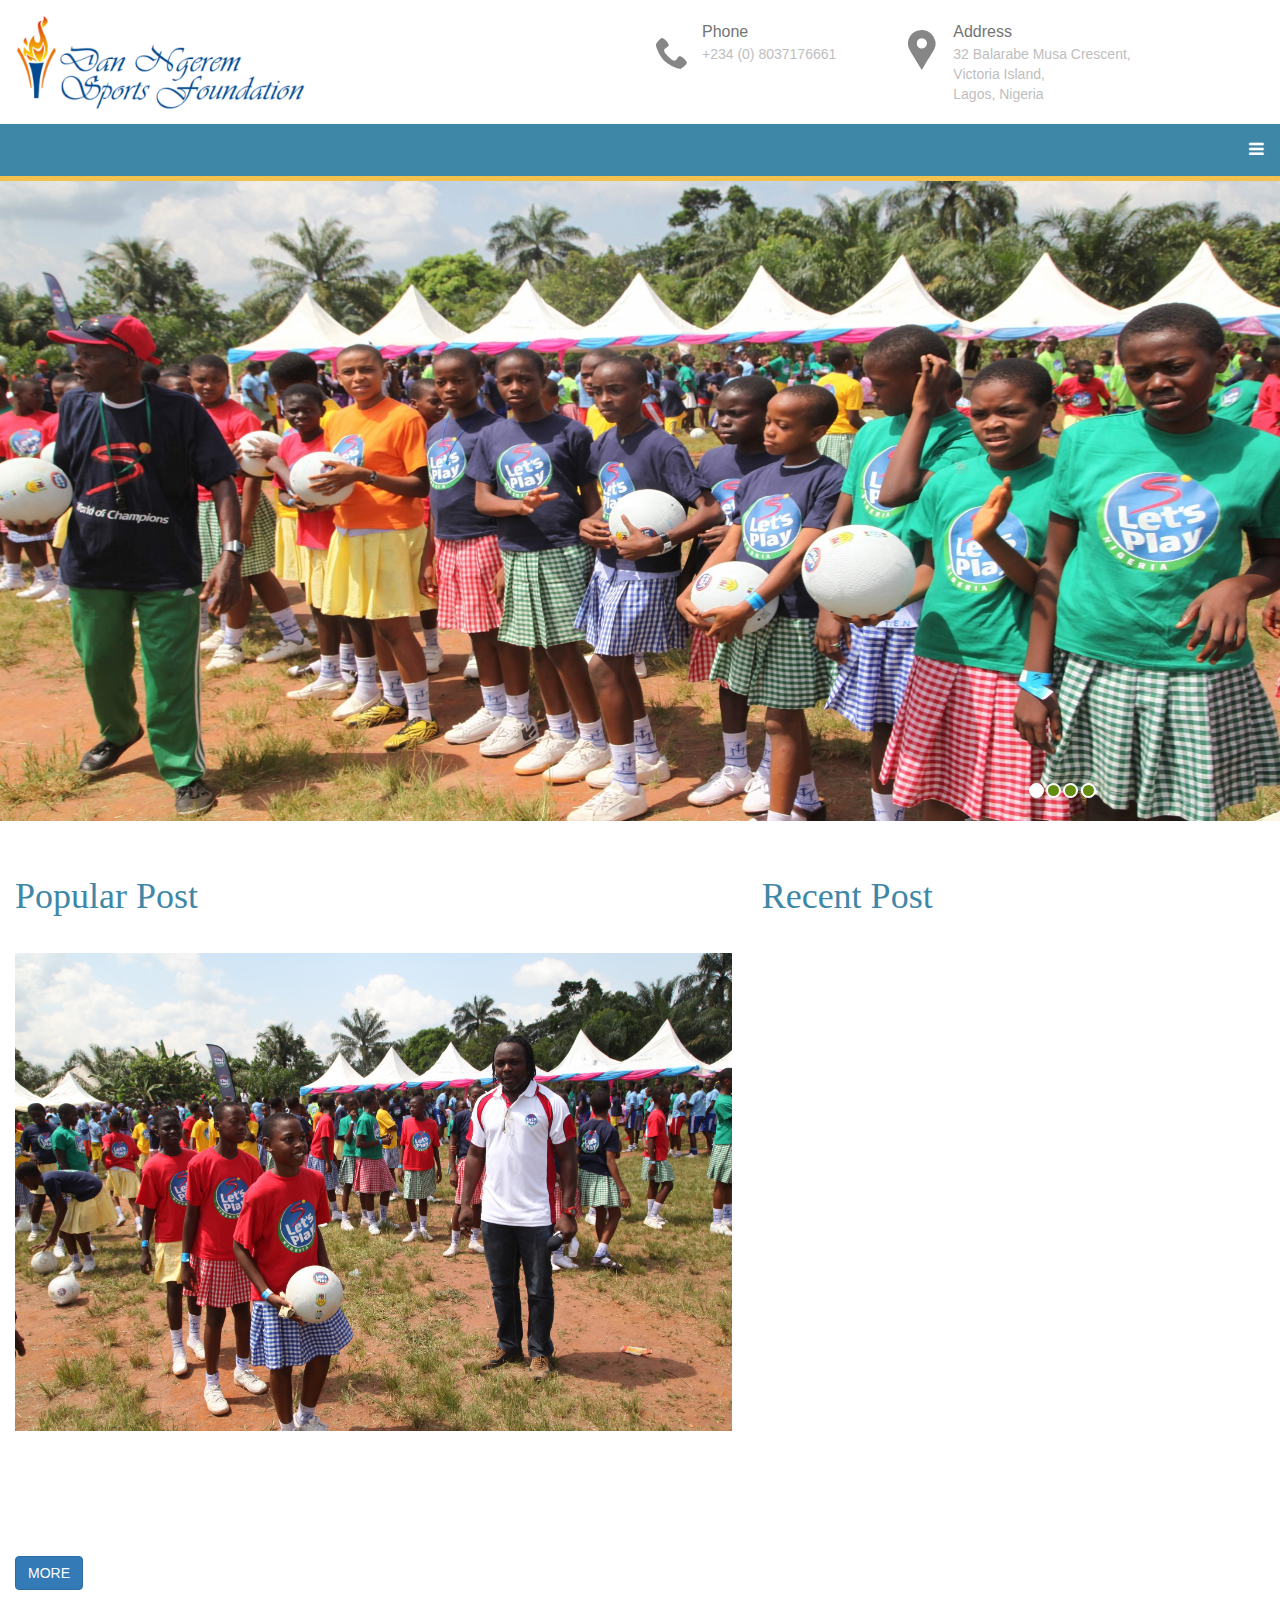
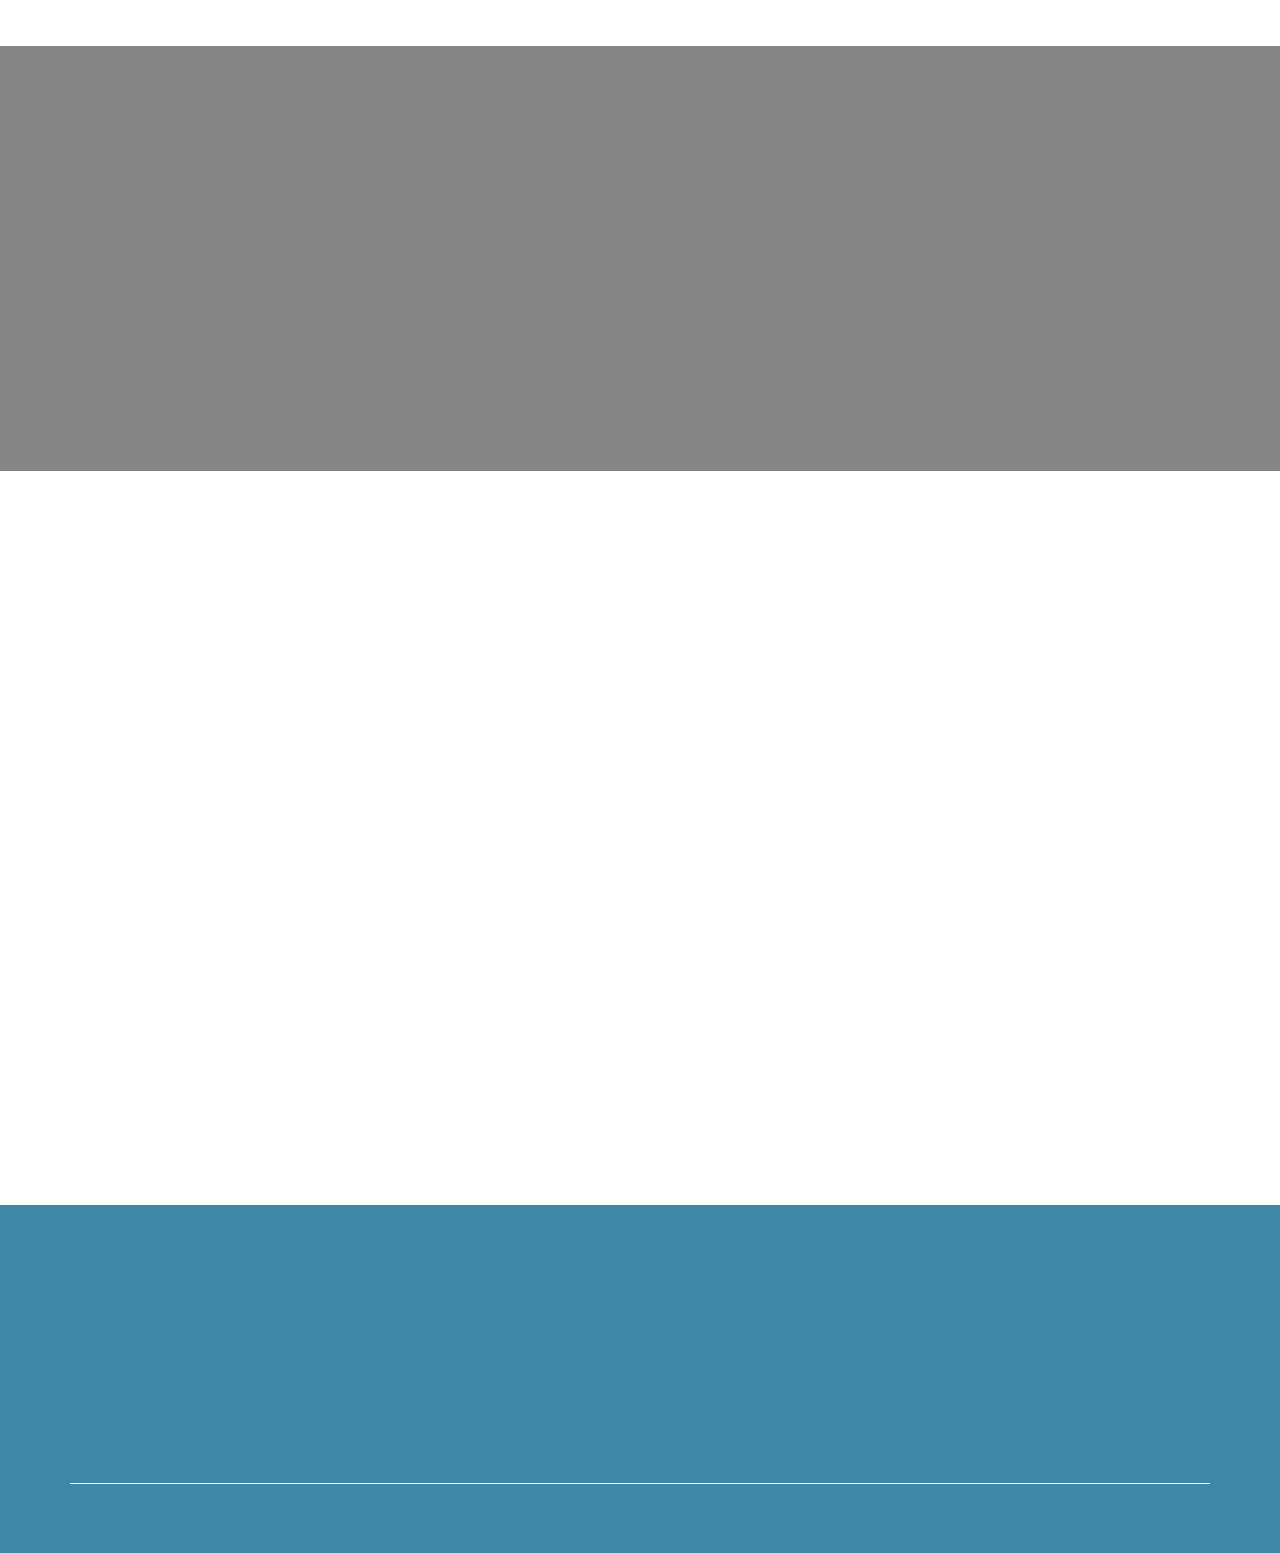
<file: index.html>
<!DOCTYPE html>
<html>
<head>
<title> Home :: DNSF</title>
<meta name="viewport" content="width=device-width, initial-scale=1">
<meta http-equiv="Content-Type" content="text/html; charset=utf-8" />
<link rel="shortcut icon" href="images/dnsflogo.png">
<meta name="keywords" content="Dan, Ngerem  Sports  Foundation  in Owerri, Imo State, Nigeria, football, footballer" />
<script type="application/x-javascript"> addEventListener("load", function() { setTimeout(hideURLbar, 0); }, false); function hideURLbar(){ window.scrollTo(0,1); } </script>
<link href="css/style.css" rel="stylesheet" type="text/css" media="all" />
<link href="css/bootstrap.css" rel="stylesheet" type="text/css" media="all">
<!-- web-font -->
		<link href='http://fonts.googleapis.com/css?family=Open+Sans:300italic,400italic,600italic,700italic,800italic,300,700,800,400,600' rel='stylesheet' type='text/css'>
		<!-- web-font -->
		<link rel="stylesheet" type="text/css" href="https://cdnjs.cloudflare.com/ajax/libs/font-awesome/4.7.0/css/font-awesome.min.css">
<!-- js -->
<script src="js/jquery.min.js"></script>
<meta name="viewport" content="width=device-width, initial-scale=1, maximum-scale=1">
<script type="application/x-javascript"> addEventListener("load", function() { setTimeout(hideURLbar, 0); }, false); function hideURLbar(){ window.scrollTo(0,1); } </script>
<!-- js -->
<!-- start-smoth-scrolling -->
<script type="text/javascript" src="js/move-top.js"></script>
<script type="text/javascript" src="js/easing.js"></script>
<script type="text/javascript">
jQuery(document).ready(function($) {
	$(".scroll").click(function(event){		
		event.preventDefault();
	$('html,body').animate({scrollTop:$(this.hash).offset().top},1000);
});
});
</script>
<!-- start-smoth-scrolling -->
<!-- animated-css -->
		<link href="css/animate.css" rel="stylesheet" type="text/css" media="all">
		<script src="js/wow.min.js"></script>
		<script>
		 new WOW().init();
		</script>
<!-- animated-css -->
</head>
	<body>
		<!-- header -->
		<div class="header">
			<div class="header-middle">
				<!-- container -->
				<div class="container-fluid">
					<div class="row">
							<div class="header-middle-logo  col-md-3">
									<a href="index.html"><img src="images/dnsflogo.png" width="100%" class="img-fluid"></a>
							</div>
							<div class="header-middle-right col-md-3">
							</div>
							<div class="header-middle-right col-md-6">
									<div class="phone">
										<span> </span>
										<ul>
											<li class="gray">Phone</li>
											<li>+234 (0) 8037176661</li>
											<li> </li>
										</ul>
										<div class="clearfix"> </div>
									</div>
									<div class="location">
										<span> </span>
										<ul>
											<li class="gray">Address</li>
											<li>32 Balarabe Musa Crescent, </li> 
											<li>Victoria Island,</li>
											<li>Lagos, Nigeria</li>
										</ul>
										
									</div> 
									
								
									<div class="clearfix"> </div>
								</div>
								<div class="clearfix"> </div>
					</div>
					
						
				</div>
				<!-- //container -->
			</div>


		</div>



<!-- simulate a smartphone/ tablate -->
	<div class="mobile-container">
		<!-- tope navigation menu -->
		<div class="topnav">
			<a href="index.html" class="active" style="color:#fff ">
				
			</a>
			<div id="myLinks">
					<a href="about.html">About us</a>                                     
					<a href="gallery.html">Gallery</a>   
					<a href="blog.html">Blogs</a>
					<a href="contact.html">Contact</a>
			</div>
			<a href="javascript:void(0);" class="icon" onclick="myFunction()">
				<i class="fa fa-bars"></i>
			</a>
		</div>
		




			<!-- <div class="top-nav"> -->
				<!-- container -->
			<!-- 	<div class="container topnav">
					<span class="menu"><a href="javascript:void(0);" class="icon menu" onclick="myFunction()">
				<i class="fa fa-bars" style="color: #edf1f5;"></i></a></span>
					
			
					<ul class="nav1">
						<li><a class="active" href="index.html">Home</a><li>
						<li><a href="about.html">About us</a><li>                                         
						<li><a href="gallery.html">Gallery</a><li>                -->
						<!-- <li><a href="articles.html">Articles</a><li>                   -->
						<!-- <li><a href="blog.html">Blogs</a><li>                    -->
						<!-- <li><a href="typo.html">Typo</a><li>              -->
				<!-- 		<li><a href="contact.html">Contact</a></li>
						<li> </li>
						<div class="clearfix"> </div>
					</ul> -->
					<!-- script-for-menu -->
							<!--  <script> 
							   $( "span.menu" ).click(function() {
								 $( "ul.nav1" ).slideToggle( 300, function() {
								 // Animation complete.
								  });
								 });
							
							</script> -->
						<!-- /script-for-menu -->
				<!-- </div> -->
				<!-- //container -->
			<!-- </div> -->


















			<div class="blue"> </div>
		<!-- </div> -->
		<!-- //header -->
		<!-- banner -->
		<div class="banner-slider">
			<!-- banner Slider starts Here -->
					<script src="js/responsiveslides.min.js"></script>
					 <script>
						// You can also use "$(window).load(function() {"
						$(function () {
						  // Slideshow 4
						  $("#slider3").responsiveSlides({
							auto: true,
							pager: true,
							nav: false,
							speed: 500,
							namespace: "callbacks",
							before: function () {
							  $('.events').append("<li>before event fired.</li>");
							},
							after: function () {
							  $('.events').append("<li>after event fired.</li>");
							}
						  });
					
						});
					  </script>
					<!--//End-slider-script -->
					<div  id="top" class="callbacks_container">
						<ul class="rslides" id="slider3">
							<li>
								<div class="banner"> </div>
							</li>
							<li>
								<div class="banner-img"> </div>
							</li>
							<li>
								<div class="banner-img1"> </div>
							</li>
							<!-- <li>
								<div class="banner-img2"> </div>
							</li> -->
							<li>
								<div class="banner-img3"> </div>
							</li>
						</ul>
					</div>
		</div>
		<div class="clearfix"> </div>
		<!-- //banner -->
		<!-- how -->
		<div class="how">
			<!-- container -->
			<div class="">
				<div class="how-top-grids">
					<div class="col-md-7 how-left">
						<h3 class="wow bounceIn" data-wow-delay="0.4s">Popular Post</h3>
						<img src="images/4.jpg" width="100%" alt="" />
						<!-- <a class="play-icon popup-with-zoom-anim">
							<span> </span>
						</a -->
						<!-- pop-up-box -->
						<script type="text/javascript" src="js/modernizr.custom.min.js"></script>    
						<link href="css/popuo-box.css" rel="stylesheet" type="text/css" media="all" />
						<script src="js/jquery.magnific-popup.js" type="text/javascript"></script>
						<!--//pop-up-box -->
						
						<h4 class="wow bounceIn" data-wow-delay="0.4s">Match Between New Era School And Akunne Schools.
						</h4>
						<p class="wow bounceIn" data-wow-delay="0.4s">The new era school is winning Akunee girls school with teh goal of 4-0. we are still on the first half of the match. The New Era girls school are well informed in this match. Is not over until it is over.
						</p>
						<div class="more">
							<a href="single.html" class=" btn btn-primary" style="color: #fff;">MORE</a>
						</div>
					</div>
					<div class="col-md-5 how-right">
						<h3 class="wow bounceIn" data-wow-delay="0.4s">Recent Post</h3>
						<div class="tournament wow bounceIn" data-wow-delay="0.4s">
							<div class="how-right-left">
								<img src="images/5.jpg" alt="" />
							</div>
							<div class="how-right-right wow bounceIn" data-wow-delay="0.4s" >
								<h4>New Era School vs Akunne School</h4>
								<p>Akunne and New era text is still in the process
									of the printing and typesetting industry.
									Lorem Ipsum has been the industry's
									dummy text ever since the 1500s...
								</p>
								<div class="more">
									<a href="single.html" class=" btn btn-primary" style="color: #fff;">MORE</a>
								</div>
							</div>
							<div class="clearfix"> </div>
						</div>
						<div class="tournament t-middle wow bounceIn" data-wow-delay="0.4s">
							<div class="how-right-left">
								<img src="images/6.jpg" alt="" />
							</div>
							<div class="how-right-right">
								<h4>His Royal Highness Visited...</h4>
								<p>During the match competition between 
									eziama and eziugo, his royal highness
									Uzodimma Adibe...
								</p>
								<div class="more">
									<a href="single.html" class=" btn btn-primary" style="color: #fff;">MORE</a>
								</div>
							</div>
							<div class="clearfix"> </div>
						</div>
						<div class="tournament t-middle wow bounceIn" data-wow-delay="0.4s">
							<div class="how-right-left">
								<img src="images/7.jpg" alt="" />
							</div>
							<div class="how-right-right">
								<h4>Opening Speak...</h4>
								<p>The chairman of the occasion made his opening speaech.
									he started by thanking God for the existence of DNSF and he
									promised to...
								</p>
								<div class="more">
									<a href="single.html" class=" btn btn-primary" style="color: #fff;">MORE</a>
								</div>
							</div>
							<div class="clearfix"> </div>
						</div>
					</div>
					<div class="clearfix"> </div>
				</div>
			</div>
			<!-- //container -->
		</div>
		<!-- //how -->
		<!-- news -->
		<div class="news">
			<!-- container -->
			<div class="">
				<div class="news-info wow bounceIn" data-wow-delay="0.4s">
					<h3>What We Do</h3>
				</div>
				<div class=" bride-grids news-grids wow bounceIn" data-wow-delay="0.4s">

					<div class="row bride-grid">
						<!-- <div class="col-md-4 content-grid l-grids">
							 <figure class="effect-bubba" style="background-color:rgba(212, 175, 55, 0.54);">
									<img src="images/8.jpg" width="100%" alt=""/>
									<figcaption>
										<h4>Our Mission</h4>
										<p>The Dan Ngerem Sports Foundation delivers and support initiatives that promote... </p> 
										<div class="sign text-center">
											<a class="popup-with-zoom-anim" href="#small-dialog">Read More</a>
					 					</div>															
									</figcaption>			
							 </figure>
							 <div class="clearfix"></div>
							 <h3>Cardio</h3> 
						 </div> -->

						 <div class="col-md-6 content-grid l-grids">
							 <figure class="effect-bubba" style="background-color:rgba(255, 165, 0, 0.54);">
									<img src="images/s3.jpg" width="100%" alt="" />
									<figcaption>
										<h4 class="whoP mob-480 mob-320 mob-768 mob-640 mob-600 mob-991 mob-1080 mob-1090 ">Who We Are</h4>
										<p class="whoP mob-480 mob-320 mob-768 mob-640 mob-600 mob-991 mob-1080 mob-1090">The Dan Ngerem Sports Foundation is a privately motivated NGO with a selfless commitment to serve by creating enablement for the fulfillment of dreams,... <br>
									
											<a class="popup-with-zoom-anim sign text-center btn btn-primary" href="#small-dialog2" >Read More</a>
					 					</p>														
									</figcaption>			
							 </figure>	
							 <div class="clearfix"></div>
							 <!-- <h3>Aerobics</h3> -->
						 </div>
						 <div class="col-md-6 content-grid l-grids">
							 <figure class="effect-bubba" style="background-color:rgba(0, 0, 255, 0.54);">
									<img src="images/s2.jpg" width="100%" alt="" />
									<figcaption>
										<h4 class="whoP mob-480 mob-320 mob-768 mob-640 mob-600 mob-991 mob-1080 mob-1090 ">What We Do</h4>
										<p class="whoP mob-480 mob-320 mob-768 mob-640 mob-600 mob-991 mob-1080 mob-1090">The Dan Ngerem Sports Foundation champions its efforts by using sports as a tool to address issues pertinent to the society due..		
										<br/>
											<a class="popup-with-zoom-anim btn btn-primary" href="#small-dialog">Read More</a>
					 					</p>														
									</figcaption>			
							 </figure>
							 <!-- <h3>Aerobics</h3>	 -->
							 <div class="clearfix"></div>
							 
						 </div>
					 </div>

					<div class="clearfix"> </div>
				</div>
			</div>
			<script src="js/jquery.magnific-popup.js" type="text/javascript"></script>

 				<script>
						$(document).ready(function() {
						$('.popup-with-zoom-anim').magnificPopup({
							type: 'inline',
							fixedContentPos: false,
							fixedBgPos: true,
							overflowY: 'auto',
							closeBtnInside: true,
							preloader: false,
							midClick: true,
							removalDelay: 300,
							mainClass: 'my-mfp-zoom-in'
						});
																						
						});
				</script>
				<!-- begining og modal -->
				<!-- <div id="small-dialog" class="mfp-hide">
					<div class="pop_up">
					 	<div class="payment-online-form-left">
					 		<h4>Our Mission</h4>
							<p>The Dan Ngerem Sports Foundation delivers and support initiatives that promote fair play, education, youth empowerment and opportunity and the benefits of sport for youth. The Dan Ngerem Sports Foundation promotes the mission of utilizing ICT interfaces to empower promising youths and equipping them with the passion and balance of sports</p>
						</div>
		  			</div>
				</div> -->
				<div id="small-dialog2" class="mfp-hide">
					<!-- <div class="pop_up"> -->
					 	<!-- <div class="payment-online-form-left"> -->
					 		<h4>Who We Are</h4>
							<p class="whatWeAre">The Dan Ngerem Sports Foundation is a privately motivated NGO with a selfless commitment to serve by creating enablement for the fulfillment of dreams, especially in school age children and particularly in sports. 
							With the belief that a good and successful sports person should have a solid educational background, the foundation supports education as well. Donations of sports equipment, educational items and the outright sponsorship of deserving students are just some of the ways the Dan Ngerem Sports Foundation will always be there lending a hand of support.
							</p>
						<!-- </div> -->
		  			<!-- </div> -->
				</div>
				<div id="small-dialog" class="mfp-hide">
					<!-- <div class="pop_up"> -->
					 	<!-- <div class="payment-online-form-left"> -->
					 		<h4>What We Do</h4>
							<p class="whatWeAre">The Dan Ngerem Sports Foundation champions its efforts by using sports as a tool to address issues pertinent to the society due to the strength of sports as a medium to address diverse issues for children, the youth and the community as a whole. With projects spanning eastern and western Nigeria the Dan Ngerem Sports Foundation is dedicated to philanthropic efforts in Nigeria. Supporting youth and communities through several initiatives ranging from borehole development projects for Immaculate Heats Sisters Urualla and Con Mariae High School Urualla to name a few to Solar Powered Lights and VSAT Internet availability, the foundation is dedicated to giving back to the community. Championing initiatives to equip the youths with more than just a love for sports but with the added support of knowledge in ICT initiatives incorporating unique tech solutions to give back to the community and empower the youth.   </p>
						<!-- </div> -->
		  			<!-- </div> -->
				</div>
				<!-- end of modal -->
			<!-- //container -->
		</div>
		<!-- //news -->
		<!-- banner-bottom -->
		<div class="banner-bottom">
			<!-- container -->
			<div class="container">
				<div class="banner-bottom-info wow bounceIn" data-wow-delay="0.4s">
					<h3>Our Team</h3>
				</div>
				<div class="banner-bottom-grids">
					<div class="col-md-12 col-sm-12 col-lg-6 banner-bottom-grid wow bounceIn" data-wow-delay="0.4s">
						
						<img src="images/c3.jpg" alt="" />
						<h4>Chief Dan Ngerem </h4>	
						<p>When it comes to sports, the name, Dan Ngerem is synonymous with sports in Nigeria, the former president of the Athletics Federation of Nigeria, has dedicated resources to fostering a culture of sports and youth sports in Nigeria for decades. A philanthropist and receiver of the Paul Harris Fellowship award amongst...<a href="about.html#team2" class="btn btn-primary">Read More</a>
						</p>
					</div>
					<!-- <div class="col-md-4 banner-bottom-grid wow bounceIn" data-wow-delay="0.4s">
						<span>Mortyn tim<label>[ 24 articles ]</label></span>
						<img src="images/c1.jpg" alt="" />
						<h4>Marty luthar Tim Break</h4>	
						<p>Lorem Ipsum is simply dummy text 
							of the printing and typesetting industry.
							Lorem Ipsum has been the industry's
							dummy text ever since the 1500s,
							including versions of Lorem Ipsum.
						</p>
					</div> -->
					<div class="col-md-12 col-sm-12 col-lg-6 banner-bottom-grid wow bounceIn" data-wow-delay="0.4s">
						
						<img src="images/c2.jpg" alt="" />
						<h4>Mrs. Angela Ngerem</h4>	
						<p>Mrs. Ngerem is a barrister and legal professional by trade with a degree in law from Kings College London she is an established professional called to the Nigerian bar. As the wife of Chief Dan Ngerem and, she...<a href="about.html#team2" class="btn btn-primary">Read More</a>
						</p>
					</div>
					<div class="clearfix"> </div>
				</div>
			</div>
			<!-- //container -->
		</div>
		<!-- //banner-bottom -->
		<!-- footer -->
		<div id="footer"></div>
		<!-- //footer -->


		<script src="js/footer.js"></script>

		<script type="text/javascript">
									$(document).ready(function() {
										/*
										var defaults = {
								  			containerID: 'toTop', // fading element id
											containerHoverID: 'toTopHover', // fading element hover id
											scrollSpeed: 1200,
											easingType: 'linear' 
								 		};
										*/
										
										$().UItoTop({ easingType: 'easeOutQuart' });
										
									});
								</script>
									<a href="#" id="toTop" style="display: block;"> <span id="toTopHover" style="opacity: 1;"> </span></a>
	<!-- content-Get-in-touch -->

	<script>
		function myFunction() {
			var x = document.getElementById("myLinks");
			if (x.style.display === "block") {
				x.style.display = 'none';
				document.querySelector('.icon').style.position = 'relative';
			} else {
				x.style.display = 'block';
				document.querySelector('.icon').style.position = 'absolute';
				document.querySelector('.icon').style.top = 0;
				document.querySelector('.icon').style.right = 0;
			}
		}
	</script>
	</body>
</html>
</file>
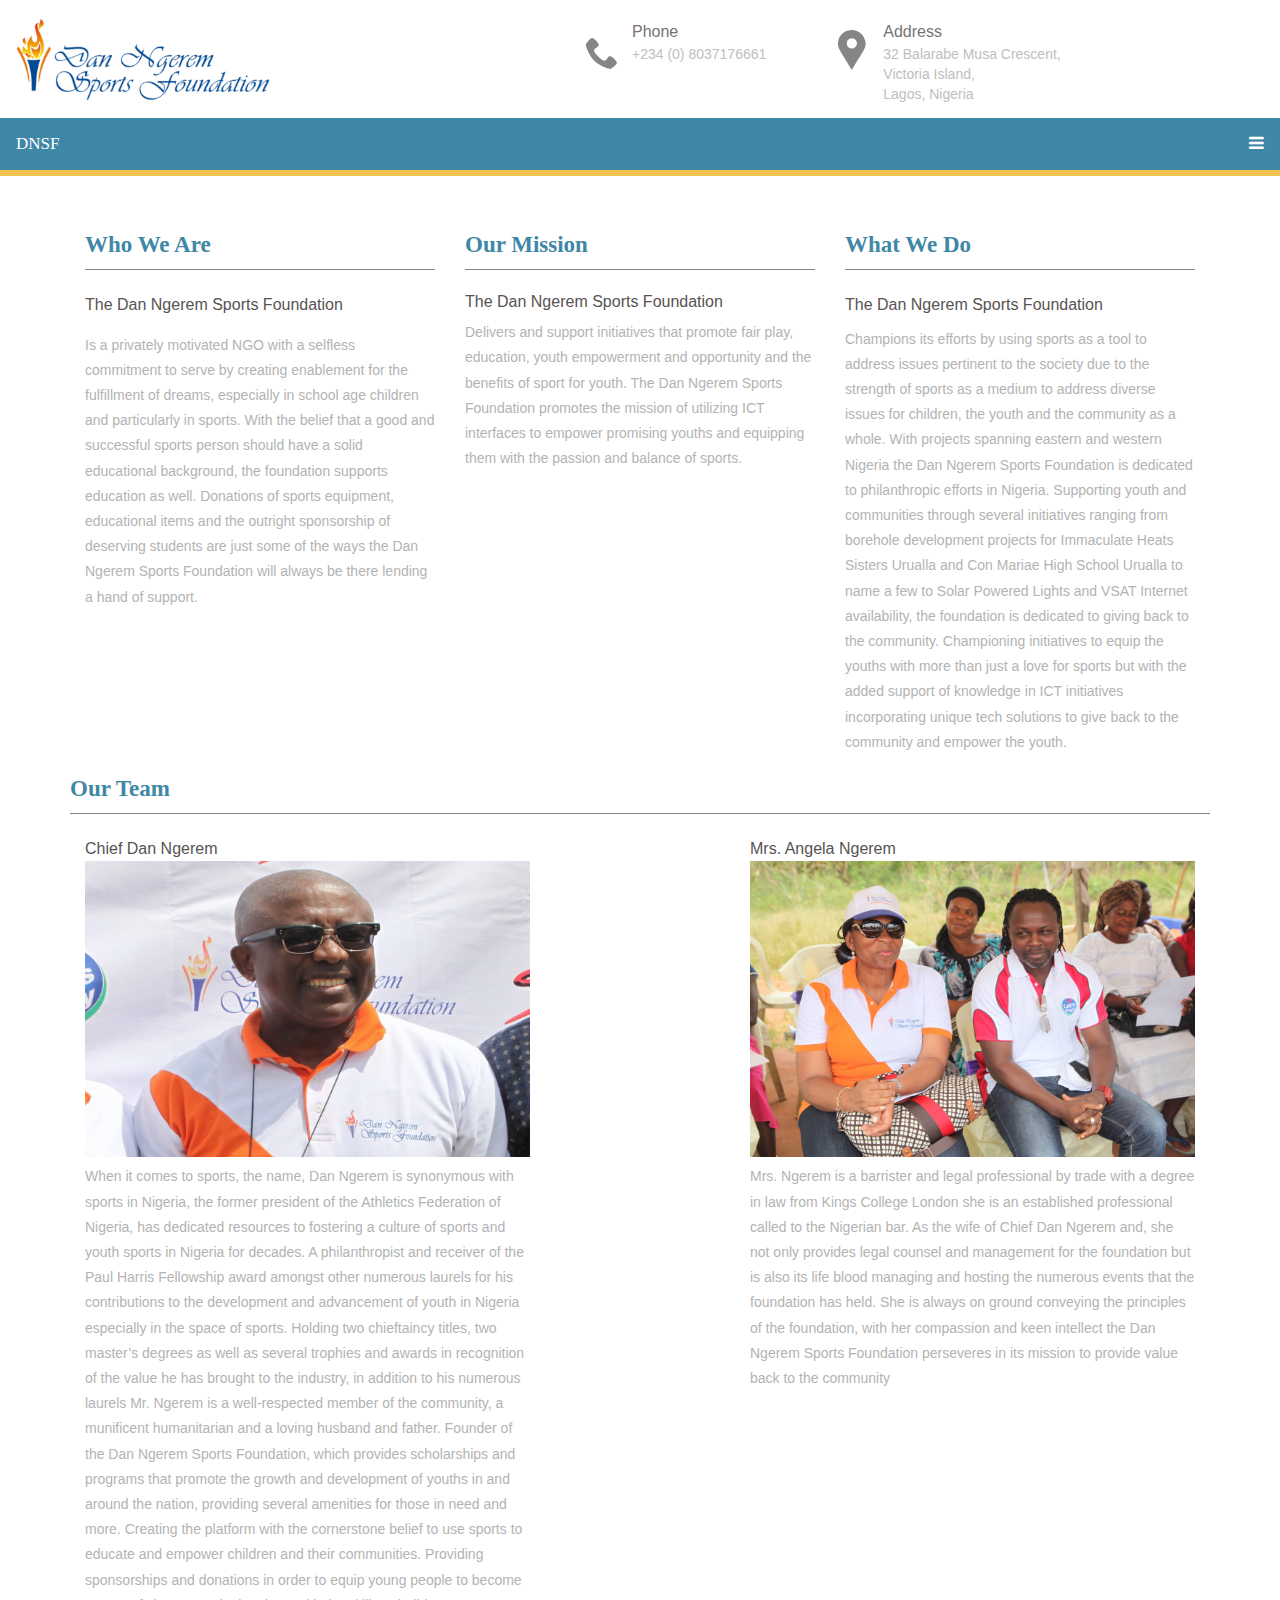
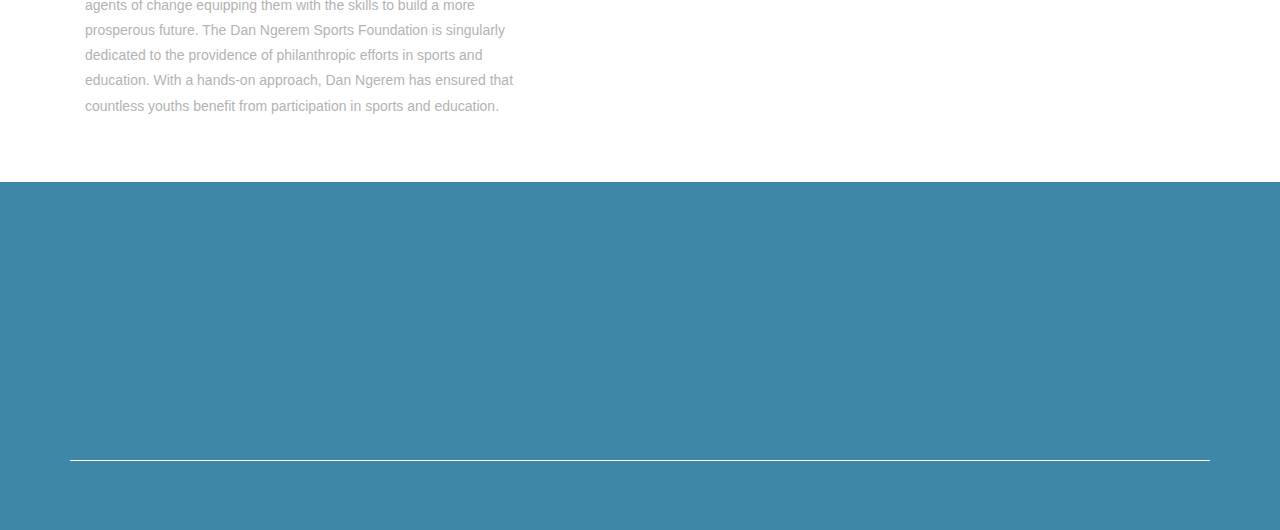
<file: about.html>
<!DOCTYPE html>
<html>
<head>
<title> About :: DNSF</title>
<meta name="viewport" content="width=device-width, initial-scale=1">
<meta http-equiv="Content-Type" content="text/html; charset=utf-8" />
<meta name="keywords" content="Dan, Ngerem  Sports  Foundation  in Owerri, Imo State, Nigeria, football, footballer" />
<link rel="shortcut icon" href="images/dnsflogo.png">
<script type="application/x-javascript"> addEventListener("load", function() { setTimeout(hideURLbar, 0); }, false); function hideURLbar(){ window.scrollTo(0,1); } </script>
<link href="css/style.css" rel="stylesheet" type="text/css" media="all" />
<link href="css/bootstrap.css" rel="stylesheet" type="text/css" media="all">
<link rel="stylesheet" type="text/css" href="https://cdnjs.cloudflare.com/ajax/libs/font-awesome/4.7.0/css/font-awesome.min.css">
<!-- js -->
<script src="js/jquery.min.js"></script>
<meta name="viewport" content="width=device-width, initial-scale=1, maximum-scale=1">
<script type="application/x-javascript"> addEventListener("load", function() { setTimeout(hideURLbar, 0); }, false); function hideURLbar(){ window.scrollTo(0,1); } </script>
<!-- js -->
<!-- start-smoth-scrolling -->
<script type="text/javascript" src="js/move-top.js"></script>
<script type="text/javascript" src="js/easing.js"></script>
<script type="text/javascript">
jQuery(document).ready(function($) {
	$(".scroll").click(function(event){		
		event.preventDefault();
	$('html,body').animate({scrollTop:$(this.hash).offset().top},1000);
});
});
</script>
<link href="css/animate.css" rel="stylesheet" type="text/css" media="all">
		<script src="js/wow.min.js"></script>
		<script>
		 new WOW().init();
		</script>
<!-- start-smoth-scrolling -->
</head>
	<body>
		<!-- header -->
		<div class="header">
			<div class="header-middle">
				<!-- container -->
				<div class="container row">
					<div class="header-middle-logo col-md-3">
							<a href="index.html"><img src="images/dnsflogo.png" width="100%"></a>
					</div>
					<div class="header-middle-right col-md-3">
					</div>
					<div class="header-middle-right col-md-6">
						
						<div class="phone">
							<span> </span>
							<ul>
								<li class="gray">Phone</li>
								<li>+234 (0) 8037176661</li>
								<li> </li>
							</ul>
							<div class="clearfix"> </div>
						</div>
						<div class="location">
							<span> </span>
							<ul>
								<li class="gray">Address</li>
								<li>32 Balarabe Musa Crescent, </li> 
								<li>Victoria Island,</li>
								<li>Lagos, Nigeria</li>
							</ul>
							
						</div> 
						
					
						<div class="clearfix"> </div>
					</div>
					<div class="clearfix"> </div>
				</div>
				<!-- //container -->
			</div>
			<div class="mobile-container">
				<!-- tope navigation menu -->
				<div class="topnav">
					<a href="index.html" class="active" style="color:#fff ">
						DNSF
					</a>
					<div id="myLinks">
							<a href="about.html">About us</a>                                     
							<a href="gallery.html">Gallery</a>   
							<a href="blog.html">Blogs</a>
							<a href="contact.html">Contact</a>
					</div>
					<a href="javascript:void(0);" class="icon" onclick="myFunction()">
						<i class="fa fa-bars"></i>
					</a>
				</div>
			<div class="blue"> </div>
		</div>
		<!-- //header -->
		<!-- about -->
		<div class="about">
			<!-- container -->
			<div class="container">
				<div class="about-grids">
					<div class="col-md-4 about-left wow bounceIn" data-wow-delay="0.4s">
						<h3>Who We Are</h3>
						<!-- <img src="images/g8.jpg" alt="" /> -->
						<h4>The Dan Ngerem Sports Foundation</h4>
						<p>Is a privately motivated NGO with a selfless commitment to serve by creating enablement for the fulfillment of dreams, especially in school age children and particularly in sports. 
						With the belief that a good and successful sports person should have a solid educational background, the foundation supports education as well. Donations of sports equipment, educational items and the outright sponsorship of deserving students are just some of the ways the Dan Ngerem Sports Foundation will always be there lending a hand of support.

						</p>
					</div>
					<div class="col-md-4 about-middle wow bounceIn" data-wow-delay="0.4s">
						<h3>Our Mission</h3>
						<div class="about-middle-info">
							<h4>The Dan Ngerem Sports Foundation</h4>
							<p>Delivers and support initiatives that promote fair play, education, youth empowerment and opportunity and the benefits of sport for youth. The Dan Ngerem Sports Foundation promotes the mission of utilizing ICT interfaces to empower promising youths and equipping them with the passion and balance of sports.
							</p>
						</div>
						
					</div>
					<div class="col-md-4 about-right wow bounceIn" data-wow-delay="0.4s">
						<h3>What We Do</h3>
						<div class="about-right-info">
							<h5>The Dan Ngerem Sports Foundation </h5>
							<p>Champions its efforts by using sports as a tool to address issues pertinent to the society due to the strength of sports as a medium to address diverse issues for children, the youth and the community as a whole. With projects spanning eastern and western Nigeria the Dan Ngerem Sports Foundation is dedicated to philanthropic efforts in Nigeria. Supporting youth and communities through several initiatives ranging from borehole development projects for Immaculate Heats Sisters Urualla and Con Mariae High School Urualla to name a few to Solar Powered Lights and VSAT Internet availability, the foundation is dedicated to giving back to the community. Championing initiatives to equip the youths with more than just a love for sports but with the added support of knowledge in ICT initiatives incorporating unique tech solutions to give back to the community and empower the youth.  
							</p>
						</div>
					</div>
					<div class="clearfix"> </div>
				</div>
				<div class="staff">
					<div class="staff-info wow bounceIn" data-wow-delay="0.4s">
						<h3>Our Team</h3>
					</div>
					<div class="staff-grids" id="team2">
						<div class="col-md-5 staff-grid wow bounceIn" data-wow-delay="0.4s">
							<h5>Chief Dan Ngerem </h5>
							<img src="images/c3.jpg" width="100%" height="80%" alt="" />
							<p>When it comes to sports, the name, Dan Ngerem is synonymous with sports in Nigeria, the former president of the Athletics Federation of Nigeria, has dedicated resources to fostering a culture of sports and youth sports in Nigeria for decades. A philanthropist and receiver of the Paul Harris Fellowship award amongst other numerous laurels for his contributions to the development and advancement of youth in Nigeria especially in the space of sports. 
							Holding two chieftaincy titles, two master’s degrees as well as several trophies and awards in recognition of the value he has brought to the industry, in addition to his numerous laurels Mr. Ngerem is a well-respected member of the community, a munificent humanitarian and a loving husband and father.
							Founder of the Dan Ngerem Sports Foundation, which provides scholarships and programs that promote the growth and development of youths in and around the nation, providing several amenities for those in need and more.  
							Creating the platform with the cornerstone belief to use sports to educate and empower children and their communities. Providing sponsorships and donations in order to equip young people to become agents of change equipping them with the skills to build a more prosperous future. 
							The Dan Ngerem Sports Foundation is singularly dedicated to the providence of philanthropic efforts in sports and education. With a hands-on approach, Dan Ngerem has ensured that countless youths benefit from participation in sports and education.
</p>
							<!-- <div class="more">
								<a href="#">MORE</a>
							</div> -->
						</div>
						<div class="col-md-2 staff-grid">
							
							<!-- <div class="more">
								<a href="#">MORE</a>
							</div> -->
						</div>
						<div class="col-md-5 staff-grid wow bounceIn" data-wow-delay="0.4s">
							<h5>Mrs. Angela Ngerem </h5>
							<img src="images/c2.jpg" width="100%" height="80%" alt="" />
							<p>Mrs. Ngerem is a barrister and legal professional by trade with a degree in law from Kings College London she is an established professional called to the Nigerian bar. As the wife of Chief Dan Ngerem and, she not only provides legal counsel and management for the foundation but is also its life blood managing and hosting the numerous events that the foundation has held. She is always on ground conveying the principles of the foundation, with her compassion and keen intellect the Dan Ngerem Sports Foundation perseveres in its mission to provide value back to the community</p>
							<!-- <div class="more">
								<a href="#">MORE</a>
							</div> -->
						</div>
						</div class="clearfix"> </div>
					</div>
				</div>
			</div>
			<!-- //container -->
		</div>
		<!-- //about -->
		<!-- footer -->
		<div id="footer"></div>
		<!-- //footer -->


		<script src="js/footer.js"></script>

		<script type="text/javascript">
									$(document).ready(function() {
										/*
										var defaults = {
								  			containerID: 'toTop', // fading element id
											containerHoverID: 'toTopHover', // fading element hover id
											scrollSpeed: 1200,
											easingType: 'linear' 
								 		};
										*/
										
										$().UItoTop({ easingType: 'easeOutQuart' });
										
									});
								</script>
									<a href="#" id="toTop" style="display: block;"> <span id="toTopHover" style="opacity: 1;"> </span></a>

									<script>
		function myFunction() {
			var x = document.getElementById("myLinks");
			if (x.style.display === "block") {
				x.style.display = 'none';
			} else {
				x.style.display = 'block';
			}
		}
	</script>
	<!-- content-Get-in-touch -->
	</body>
</html>
</file>
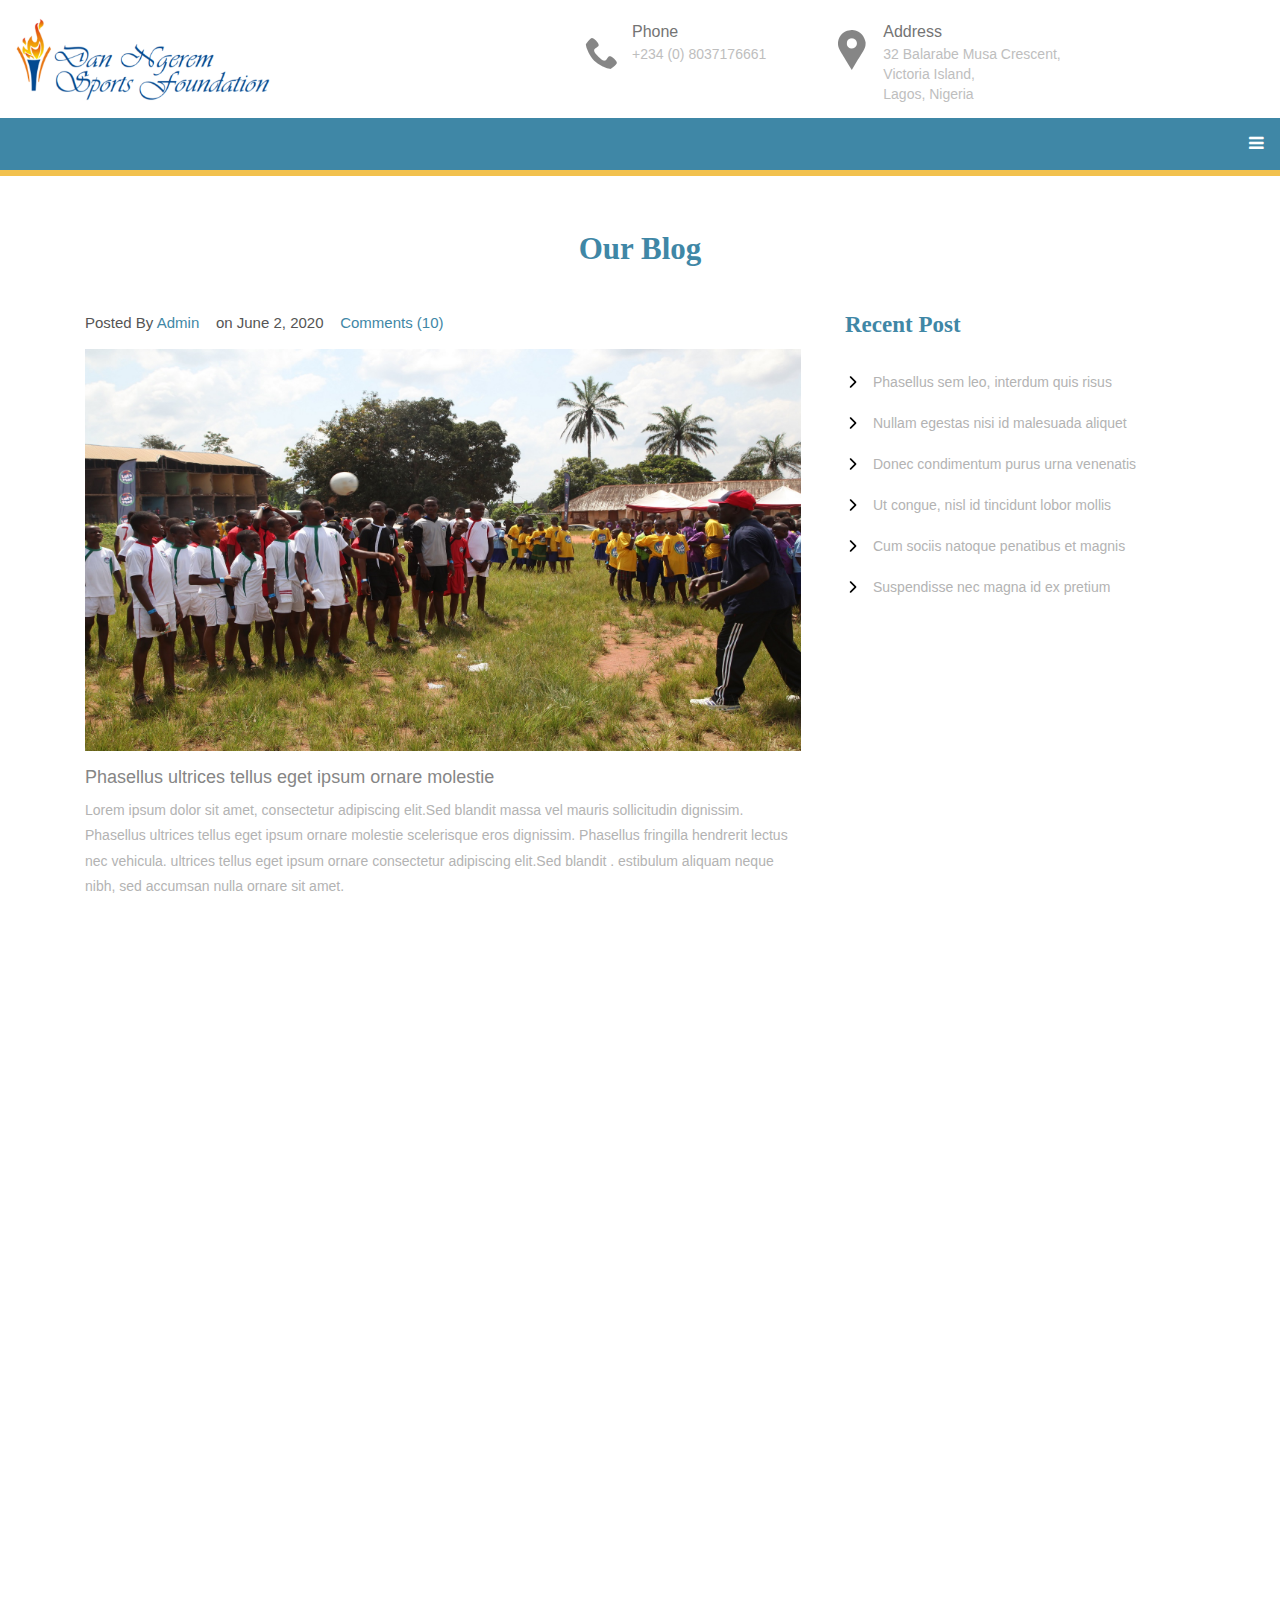
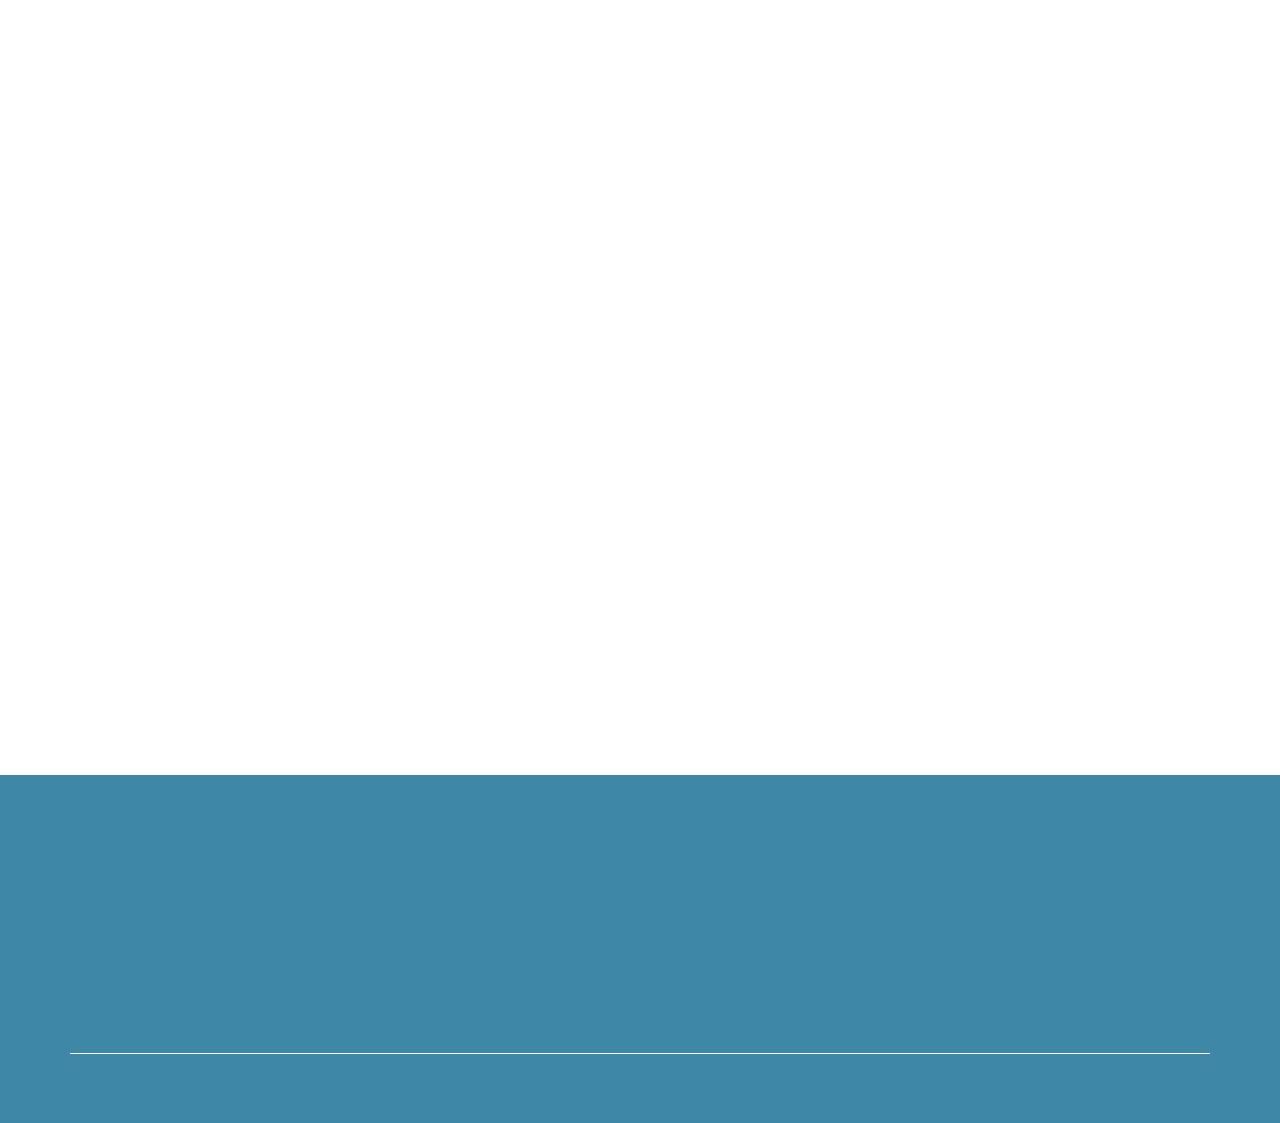
<file: blog.html>
<!DOCTYPE html>
<html>
<head>
<title> Blog :: DNSF</title>
<meta name="viewport" content="width=device-width, initial-scale=1">
<meta http-equiv="Content-Type" content="text/html; charset=utf-8" />
<meta name="keywords" content="Dan, Ngerem  Sports  Foundation  in Owerri, Imo State, Nigeria, football, footballer" />
<link rel="shortcut icon" href="images/dnsflogo.png">
<script type="application/x-javascript"> addEventListener("load", function() { setTimeout(hideURLbar, 0); }, false); function hideURLbar(){ window.scrollTo(0,1); } </script>
<link href="css/style.css" rel="stylesheet" type="text/css" media="all" />
<link href="css/bootstrap.css" rel="stylesheet" type="text/css" media="all">
<link rel="stylesheet" type="text/css" href="https://cdnjs.cloudflare.com/ajax/libs/font-awesome/4.7.0/css/font-awesome.min.css">
<!-- js -->
<script src="js/jquery.min.js"></script>
<meta name="viewport" content="width=device-width, initial-scale=1, maximum-scale=1">
<script type="application/x-javascript"> addEventListener("load", function() { setTimeout(hideURLbar, 0); }, false); function hideURLbar(){ window.scrollTo(0,1); } </script>
<!-- js -->
<!-- start-smoth-scrolling -->
<script type="text/javascript" src="js/move-top.js"></script>
<script type="text/javascript" src="js/easing.js"></script>
<script type="text/javascript">
jQuery(document).ready(function($) {
	$(".scroll").click(function(event){		
		event.preventDefault();
	$('html,body').animate({scrollTop:$(this.hash).offset().top},1000);
});
});
</script>
<link href="css/animate.css" rel="stylesheet" type="text/css" media="all">
		<script src="js/wow.min.js"></script>
		<script>
		 new WOW().init();
		</script>
<!-- start-smoth-scrolling -->
</head>
	<body>
		<!-- header -->
		<div class="header">
			<div class="header-middle">
				<!-- container -->
				<div class="container row">
					<div class="header-middle-logo col-md-3">
							<a href="index.html"><img src="images/dnsflogo.png" width="100%"></a>
					</div>
					<div class="header-middle-right col-md-3">
					</div>
					<div class="header-middle-right col-md-6">
						
						<div class="phone">
							<span> </span>
							<ul>
								<li class="gray">Phone</li>
								<li>+234 (0) 8037176661</li>
								<li> </li>
							</ul>
							<div class="clearfix"> </div>
						</div>
						<div class="location">
							<span> </span>
							<ul>
								<li class="gray">Address</li>
								<li>32 Balarabe Musa Crescent, </li> 
								<li>Victoria Island,</li>
								<li>Lagos, Nigeria</li>
							</ul>
							
						</div> 
						
					
						<div class="clearfix"> </div>
					</div>
					<div class="clearfix"> </div>
				</div>
				<!-- //container -->
			</div>
			<div class="mobile-container">
				<!-- tope navigation menu -->
				<div class="topnav">
					<a href="index.html" class="active" style="color:#fff ">
				
					</a>
					<div id="myLinks">
							<a href="about.html">About us</a>                                     
							<a href="gallery.html">Gallery</a>   
							<a href="blog.html">Blogs</a>
							<a href="contact.html">Contact</a>
					</div>
					<a href="javascript:void(0);" class="icon" onclick="myFunction()">
						<i class="fa fa-bars"></i>
					</a>
				</div>
			<div class="blue"> </div>
		</div>
		<!-- //header -->
		<!-- blog -->
		<div class="blog">
			<!-- container -->
			<div class="container">
				<div class="blog-text">
					<h3>Our Blog</h3>
				</div>
				<div class="col-md-8 blog-top-left-grid">
					<div class="left-blog">
						<div class="blog-left wow bounceIn" data-wow-delay="0.4s">
							<div class="blog-left-left">
								<p>Posted By <a href="#">Admin</a> &nbsp;&nbsp; on June 2, 2020 &nbsp;&nbsp; <a href="#">Comments (10)</a></p>
								<a href="single.html"><img src="images/8.jpg" alt="" /></a>
							</div>
							<div class="blog-left-right">
								<a href="single.html">Phasellus ultrices tellus eget ipsum ornare molestie </a>
								<p>Lorem ipsum dolor sit amet, consectetur adipiscing elit.Sed blandit massa vel mauris sollicitudin 
								dignissim. Phasellus ultrices tellus eget ipsum ornare molestie scelerisque eros dignissim. Phasellus 
								fringilla hendrerit lectus nec vehicula. ultrices tellus eget ipsum ornare consectetur adipiscing elit.Sed blandit .
								estibulum aliquam neque nibh, sed accumsan nulla ornare sit amet. 
							</p>
							</div>
							<div class="clearfix"> </div>
						</div>
						<div class="blog-left wow bounceIn" data-wow-delay="0.4s">
							<div class="blog-left-left">
								<p>Posted By <a href="#">Admin</a> &nbsp;&nbsp; on June 2, 2020 &nbsp;&nbsp; <a href="#">Comments (10)</a></p>
								<a href="single.html"><img src="images/10.jpg" alt="" /></a>
							</div>
							<div class="blog-left-right">
								<a href="single.html">Phasellus ultrices tellus eget ipsum ornare molestie</a>
								<p>Lorem ipsum dolor sit amet, consectetur adipiscing elit.Sed blandit massa vel mauris sollicitudin 
								dignissim. Phasellus ultrices tellus eget ipsum ornare molestie scelerisque eros dignissim. Phasellus 
								fringilla hendrerit lectus nec vehicula. ultrices tellus eget ipsum ornare consectetur adipiscing elit.Sed blandit .
								estibulum aliquam neque nibh, sed accumsan nulla ornare sit amet.
								</p>
							</div>
							<div class="clearfix"> </div>
						</div>
						<div class="blog-left wow bounceIn" data-wow-delay="0.4s">
							<div class="blog-left-left">
								<p>Posted By <a href="#">Admin</a> &nbsp;&nbsp; on June 2, 2020 &nbsp;&nbsp; <a href="#">Comments (10)</a></p>
								<a href="single.html"><img src="images/8.jpg" alt="" /></a>
							</div>
							<div class="blog-left-right">
								<a href="single.html">Phasellus ultrices tellus eget ipsum ornare molestie</a>
								<p>Lorem ipsum dolor sit amet, consectetur adipiscing elit.Sed blandit massa vel mauris sollicitudin 
								dignissim. Phasellus ultrices tellus eget ipsum ornare molestie scelerisque eros dignissim. Phasellus 
								fringilla hendrerit lectus nec vehicula. ultrices tellus eget ipsum ornare consectetur adipiscing elit.Sed blandit .
								estibulum aliquam neque nibh, sed accumsan nulla ornare sit amet. 
								</p>
							</div>
							<div class="clearfix"> </div>
						</div>
					</div>
					<nav>
						<ul class="pagination wow bounceIn" data-wow-delay="0.4s">
							<li>
								<a href="#" aria-label="Previous">
									<span aria-hidden="true">«</span>
								</a>
							</li>
							<li><a href="#">1</a></li>
							<li><a href="#">2</a></li>
							<li><a href="#">3</a></li>
							<li><a href="#">4</a></li>
							<li><a href="#">5</a></li>
							<li>
								<a href="#" aria-label="Next">
									<span aria-hidden="true">»</span>
								</a>
							</li>
						</ul>
					</nav>
				</div>
				<div class="col-md-4 blog-top-right-grid">
					<div class="Categories wow bounceIn" data-wow-delay="0.4s">
						<h3>Recent Post</h3>
						<ul>
							<li><a href="#">Phasellus sem leo, interdum quis risus</a></li>
							<li><a href="#">Nullam egestas nisi id malesuada aliquet </a></li>
							<li><a href="#"> Donec condimentum purus urna venenatis</a></li>
							<li><a href="#">Ut congue, nisl id tincidunt lobor mollis</a></li>
							<li><a href="#">Cum sociis natoque penatibus et magnis</a></li>
							<li><a href="#">Suspendisse nec magna id ex pretium</a></li>
						</ul>
					</div>
					<!-- <div class="Categories">
						<h3>Archive</h3>
						<ul class="marked-list offs1">
							<li><a href="#">May 2015 (7)</a></li>
							<li><a href="#">April 2015 (11)</a></li>
							<li><a href="#">March 2015 (12)</a></li>
							<li><a href="#">February 2015 (14)</a> </li>
							<li><a href="#">January 2015 (10)</a></li>    
							<li><a href="#">December 2014 (12)</a></li>
							<li><a href="#">November 2014 (8)</a></li>
							<li><a href="#">October 2014 (7)</a> </li>
							<li><a href="#">September 2014 (8)</a></li>
							<li><a href="#">August 2014 (6)</a></li>                          
						</ul>
					</div> -->
					<!-- <div class="comments">
						<h3>Recent Comments</h3>
						<div class="comments-text">
							<div class="col-md-3 comments-left">
								<img src="images/user.png" alt="" />
							</div>
							<div class="col-md-9 comments-right">
								<h5>Admin</h5>
								<a href="#">Phasellus sem leointerdum risus</a> 
								<p>March 16,2014 6:09:pm</p>
							</div>
							<div class="clearfix"> </div>
						</div>
						<div class="comments-text">
							<div class="col-md-3 comments-left">
								<img src="images/user.png" alt="" />
							</div>
							<div class="col-md-9 comments-right">
								<h5>Admin</h5>
								<a href="#">Phasellus sem leointerdum risus</a> 
								<p>March 16,2014 6:09:pm</p>
							</div>
							<div class="clearfix"> </div>
						</div>
						<div class="comments-text">
							<div class="col-md-3 comments-left">
								<img src="images/user.png" alt="" />
							</div>
							<div class="col-md-9 comments-right">
								<h5>Admin</h5>
								<a href="#">Phasellus sem leointerdum risus</a> 
								<p>March 16,2014 6:09:pm</p>
							</div>
							<div class="clearfix"> </div>
						</div>
					</div> -->
				</div>
				<div class="clearfix"> </div>
			</div>
			<!-- //container -->
		</div>
		<!-- //blog -->
		<!-- footer -->
		<div id="footer"></div>
		<!-- //footer -->


		<script src="js/footer.js"></script>

		<script type="text/javascript">
									$(document).ready(function() {
										/*
										var defaults = {
								  			containerID: 'toTop', // fading element id
											containerHoverID: 'toTopHover', // fading element hover id
											scrollSpeed: 1200,
											easingType: 'linear' 
								 		};
										*/
										
										$().UItoTop({ easingType: 'easeOutQuart' });
										
									});
								</script>
									<a href="#" id="toTop" style="display: block;"> <span id="toTopHover" style="opacity: 1;"> </span></a>

									<script>
		function myFunction() {
			var x = document.getElementById("myLinks");
			if (x.style.display === "block") {
				x.style.display = 'none';
			} else {
				x.style.display = 'block';
			}
		}
	</script>
	<!-- content-Get-in-touch -->
	</body>
</html>
</file>
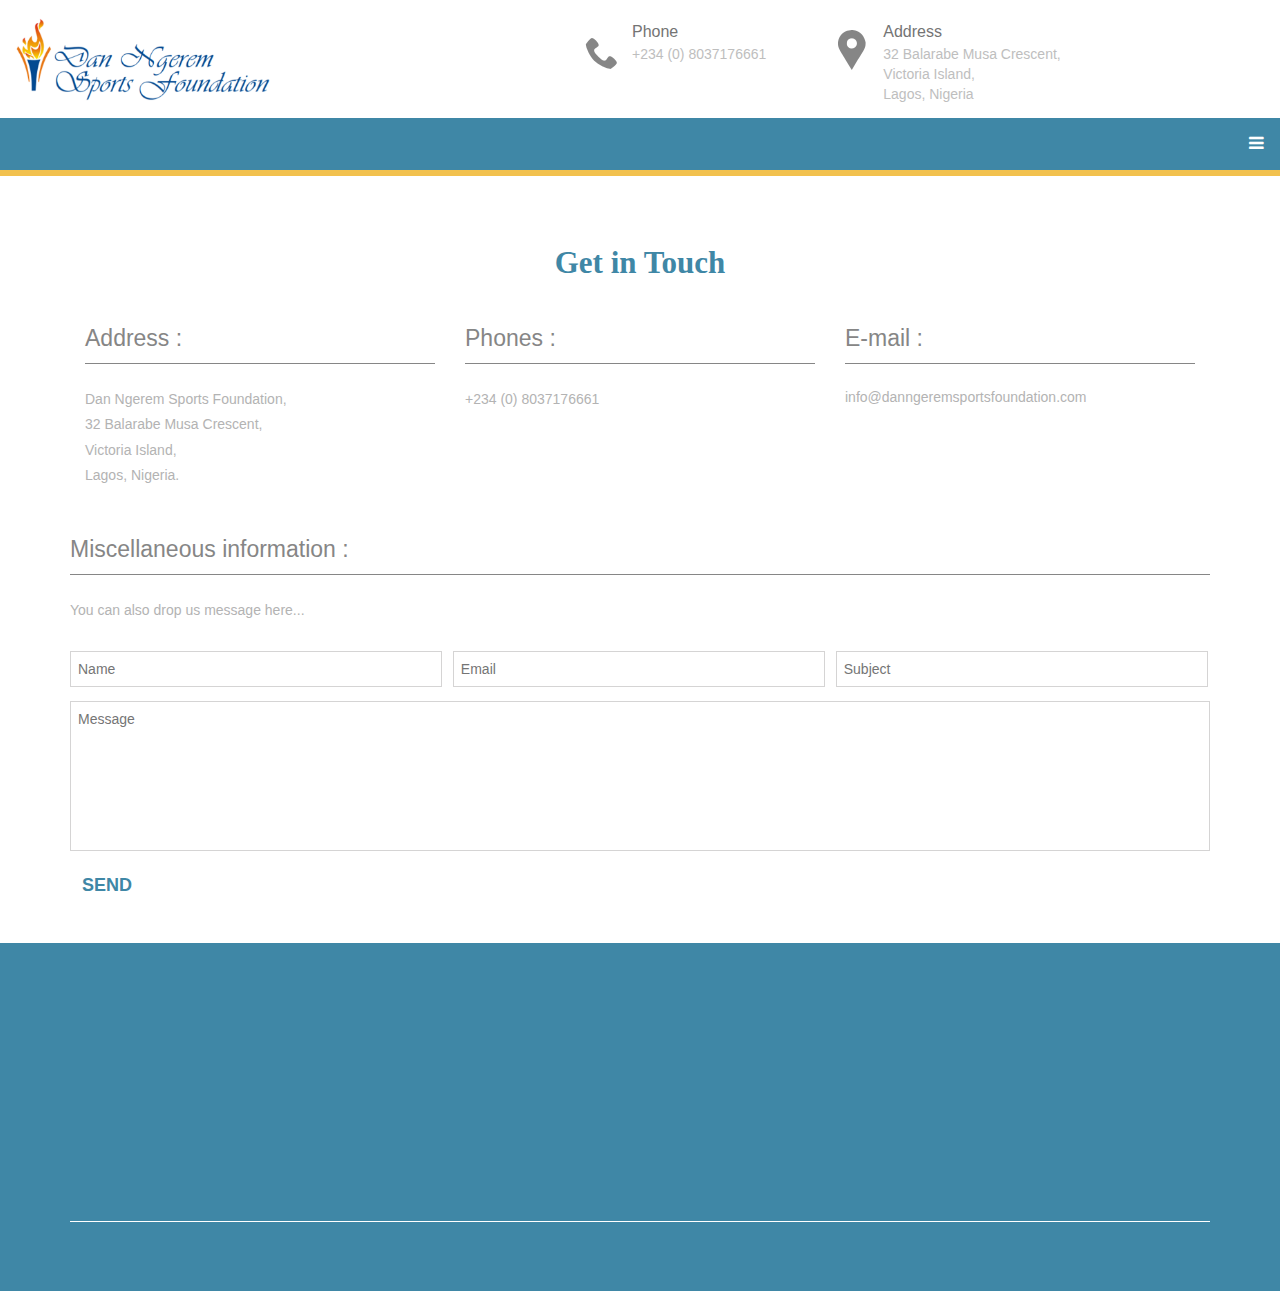
<file: contact.html>
<!DOCTYPE html>
<html>
<head>
<title> Contact :: DNSF</title>
<meta name="viewport" content="width=device-width, initial-scale=1">
<meta http-equiv="Content-Type" content="text/html; charset=utf-8" />
<meta name="keywords" content="Dan, Ngerem  Sports  Foundation  in Owerri, Imo State, Nigeria, football, footballer" />
<link rel="shortcut icon" href="images/dnsflogo.png">
<script type="application/x-javascript"> addEventListener("load", function() { setTimeout(hideURLbar, 0); }, false); function hideURLbar(){ window.scrollTo(0,1); } </script>
<link href="css/style.css" rel="stylesheet" type="text/css" media="all" />
<link href="css/bootstrap.css" rel="stylesheet" type="text/css" media="all">
<link rel="stylesheet" type="text/css" href="https://cdnjs.cloudflare.com/ajax/libs/font-awesome/4.7.0/css/font-awesome.min.css">
<!-- js -->
<script src="js/jquery.min.js"></script>
<meta name="viewport" content="width=device-width, initial-scale=1, maximum-scale=1">
<script type="application/x-javascript"> addEventListener("load", function() { setTimeout(hideURLbar, 0); }, false); function hideURLbar(){ window.scrollTo(0,1); } </script>
<!-- js -->
<!-- start-smoth-scrolling -->
<script type="text/javascript" src="js/move-top.js"></script>
<script type="text/javascript" src="js/easing.js"></script>
<script type="text/javascript">
jQuery(document).ready(function($) {
	$(".scroll").click(function(event){		
		event.preventDefault();
	$('html,body').animate({scrollTop:$(this.hash).offset().top},1000);
});
});
</script>
<link href="css/animate.css" rel="stylesheet" type="text/css" media="all">
		<script src="js/wow.min.js"></script>
		<script>
		 new WOW().init();
		</script>
<!-- start-smoth-scrolling -->
</head>
	<body>
		<!-- header -->
		<div class="header">
			<div class="header-middle">
				<!-- container -->
				<div class="container row">
					<div class="header-middle-logo col-md-3">
							<a href="index.html"><img src="images/dnsflogo.png" width="100%"></a>
					</div>
					<div class="header-middle-right col-md-3">
					</div>
					<div class="header-middle-right col-md-6">
						
						<div class="phone">
							<span> </span>
							<ul>
								<li class="gray">Phone</li>
								<li>+234 (0) 8037176661</li>
								<li> </li>
							</ul>
							<div class="clearfix"> </div>
						</div>
						<div class="location">
							<span> </span>
							<ul>
								<li class="gray">Address</li>
								<li>32 Balarabe Musa Crescent, </li> 
								<li>Victoria Island,</li>
								<li>Lagos, Nigeria</li>
							</ul>
							
						</div> 
						
					
						<div class="clearfix"> </div>
					</div>
					<div class="clearfix"> </div>
				</div>
				<!-- //container -->
			</div>
			<div class="mobile-container">
				<!-- tope navigation menu -->
				<div class="topnav">
					<a href="index.html" class="active" style="color:#fff ">
						
					</a>
					<div id="myLinks">
							<a href="about.html">About us</a>                                     
							<a href="gallery.html">Gallery</a>   
							<a href="blog.html">Blogs</a>
							<a href="contact.html">Contact</a>
					</div>
					<a href="javascript:void(0);" class="icon" onclick="myFunction()">
						<i class="fa fa-bars"></i>
					</a>
				</div>
			<div class="blue"> </div>
		</div>
		<!-- //header -->
		<!-- contact -->
		<div class="contact">
			<!-- container -->
			<div class="container">
				<div class="contact-info wow bounceIn" data-wow-delay="0.4s">
					<h3 class="c-text">Get in Touch</h3>
				</div>
				<!-- <div class="map">
					<iframe src="https://www.google.com/maps/embed?pb=!1m14!1m12!1m3!1d387144.0363579609!2d-73.97967999999999!3d40.70562585!2m3!1f0!2f0!3f0!3m2!1i1024!2i768!4f13.1!5e0!3m2!1sen!2sin!4v1420306161351" frameborder="0" style="border:0"></iframe>
				</div> -->
				<div class="contact-grids">
					<div class="col-md-4 contact-grid-left wow bounceIn" data-wow-delay="0.4s">
						<h3>Address :</h3>
						<p>Dan Ngerem Sports Foundation,
						<span>32 Balarabe Musa Crescent,</span>
							Victoria Island,<br>
							Lagos, Nigeria.
						</p>

					</div>
					<div class="col-md-4 contact-grid-middle wow bounceIn" data-wow-delay="0.4s">
						<h3>Phones :</h3>
						<ul>
							<li>+234 (0) 8037176661</li>
						</ul>
					</div>
					<div class="col-md-4 contact-grid-right wow bounceIn" data-wow-delay="0.4s">
						<h3>E-mail :</h3>
						<a href="mailto:info@danngeremsportsfoundation.com">info@danngeremsportsfoundation.com</a>
					</div>
					<div class="clearfix"> </div>
					<div class="contact-info">
						<div class="contact-info-text wow bounceIn" data-wow-delay="0.4s">
							<h3>Miscellaneous information :</h3>
							<p>You can also drop us message here...
							</p>
						</div>	
						<div class="contact-info-grids wow bounceIn" data-wow-delay="0.4s">
							<form>
								<input type="text" placeholder="Name" required="">
								<input type="text" placeholder="Email" required="">
								<input type="text" placeholder="Subject" required="">
								<textarea placeholder="Message" required=""></textarea>
								<input type="submit" class="btn btn-success" value="SEND">
							</form>
						</div>
					</div>
				</div>
			</div>
			<!-- //container -->
		</div>
		<!-- //contact -->
		<!-- footer -->
		<div id="footer"></div>
		<!-- //footer -->


		<script src="js/footer.js"></script>

		<script type="text/javascript">
									$(document).ready(function() {
										/*
										var defaults = {
								  			containerID: 'toTop', // fading element id
											containerHoverID: 'toTopHover', // fading element hover id
											scrollSpeed: 1200,
											easingType: 'linear' 
								 		};
										*/
										
										$().UItoTop({ easingType: 'easeOutQuart' });
										
									});
								</script>
									<a href="#" id="toTop" style="display: block;"> <span id="toTopHover" style="opacity: 1;"> </span></a>

									<script>
		function myFunction() {
			var x = document.getElementById("myLinks");
			if (x.style.display === "block") {
				x.style.display = 'none';
			} else {
				x.style.display = 'block';
			}
		}
	</script>
	<!-- content-Get-in-touch -->
	</body>
</html>
</file>
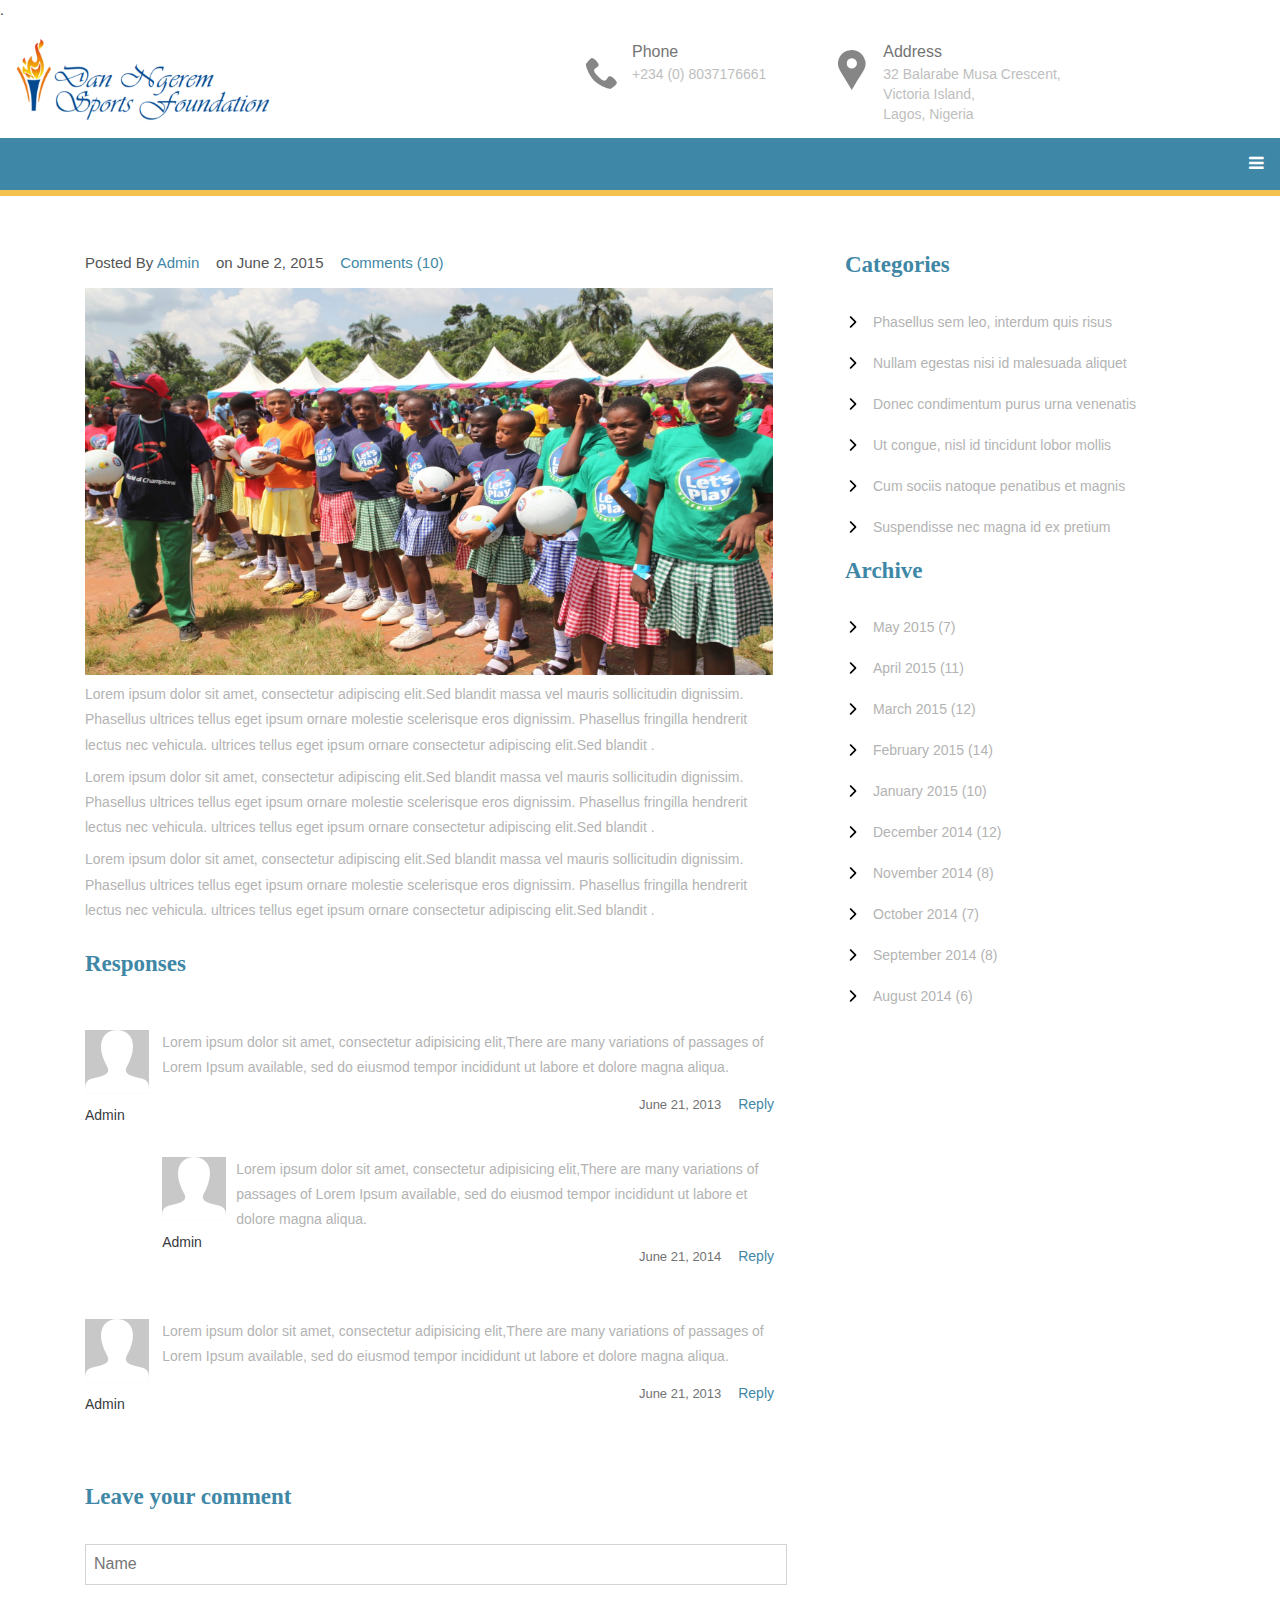
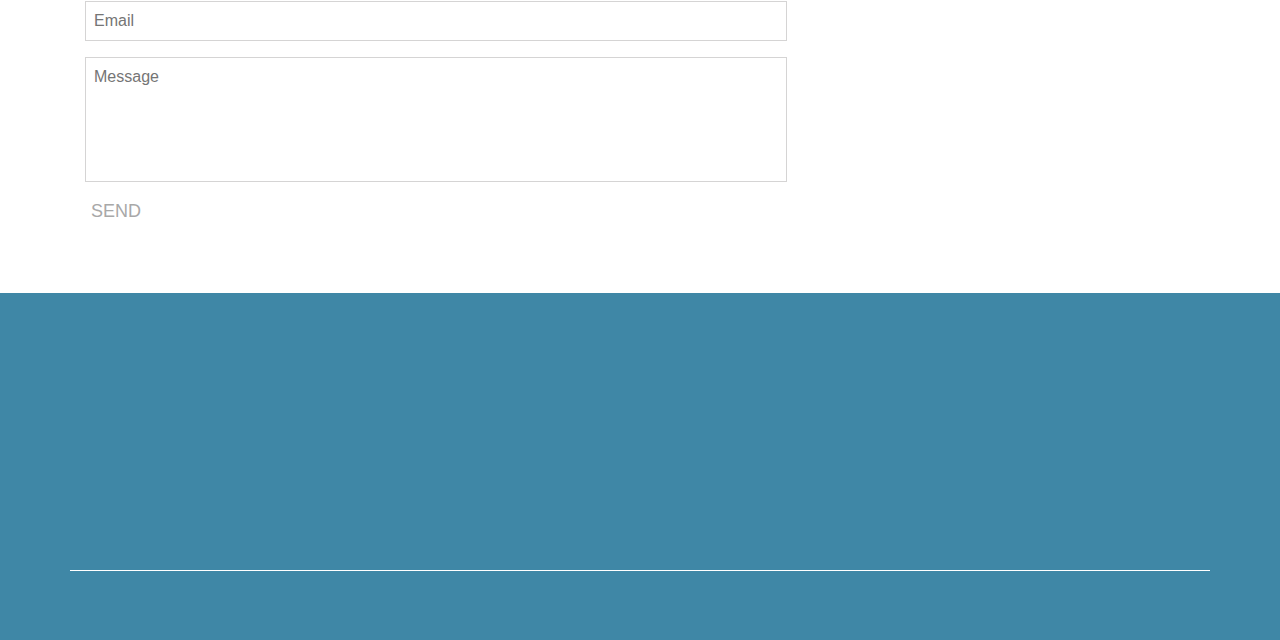
<file: single.html>
<!DOCTYPE html>
<html>
<head>
<title> Single :: DNSF</title>
<meta name="viewport" content="width=device-width, initial-scale=1">
<meta http-equiv="Content-Type" content="text/html; charset=utf-8" />
<meta name="keywords" content="Dan, Ngerem  Sports  Foundation  in Owerri, Imo State, Nigeria, football, footballer" />
<link rel="shortcut icon" href="images/dnsflogo.png">
<script type="application/x-javascript"> addEventListener("load", function() { setTimeout(hideURLbar, 0); }, false); function hideURLbar(){ window.scrollTo(0,1); } </script>
<link href="css/style.css" rel="stylesheet" type="text/css" media="all" />
<link href="css/bootstrap.css" rel="stylesheet" type="text/css" media="all">
<link rel="stylesheet" type="text/css" href="https://cdnjs.cloudflare.com/ajax/libs/font-awesome/4.7.0/css/font-awesome.min.css">
<!-- js -->
<script src="js/jquery.min.js"></script>
<meta name="viewport" content="width=device-width, initial-scale=1, maximum-scale=1">
<script type="application/x-javascript"> addEventListener("load", function() { setTimeout(hideURLbar, 0); }, false); function hideURLbar(){ window.scrollTo(0,1); } </script>
<!-- js -->
<!-- start-smoth-scrolling -->
<script type="text/javascript" src="js/move-top.js"></script>
<script type="text/javascript" src="js/easing.js"></script>
<script type="text/javascript">
jQuery(document).ready(function($) {
	$(".scroll").click(function(event){		
		event.preventDefault();
	$('html,body').animate({scrollTop:$(this.hash).offset().top},1000);
});
});
</script>
<link href="css/animate.css" rel="stylesheet" type="text/css" media="all">
		<script src="js/wow.min.js"></script>
		<script>
		 new WOW().init();
		</script>.
<!-- start-smoth-scrolling -->
</head>
	<body>
		<!-- header -->
		<div class="header">
			<div class="header-middle">
				<!-- container -->
				<div class="container row">
					<div class="header-middle-logo col-md-3">
							<a href="index.html"><img src="images/dnsflogo.png" width="100%"></a>
					</div>
					<div class="header-middle-right col-md-3">
					</div>
					<div class="header-middle-right col-md-6">
						
						<div class="phone">
							<span> </span>
							<ul>
								<li class="gray">Phone</li>
								<li>+234 (0) 8037176661</li>
								<li> </li>
							</ul>
							<div class="clearfix"> </div>
						</div>
						<div class="location">
							<span> </span>
							<ul>
								<li class="gray">Address</li>
								<li>32 Balarabe Musa Crescent, </li> 
								<li>Victoria Island,</li>
								<li>Lagos, Nigeria</li>
							</ul>
							
						</div> 
						
					
						<div class="clearfix"> </div>
					</div>
					<div class="clearfix"> </div>
				</div>
				<!-- //container -->
			</div>
			<div class="mobile-container">
				<!-- tope navigation menu -->
				<div class="topnav">
					<a href="index.html" class="active" style="color:#fff ">
						
					</a>
					<div id="myLinks">
							<a href="about.html">About us</a>                                     
							<a href="gallery.html">Gallery</a>   
							<a href="blog.html">Blogs</a>
							<a href="contact.html">Contact</a>
					</div>
					<a href="javascript:void(0);" class="icon" onclick="myFunction()">
						<i class="fa fa-bars"></i>
					</a>
				</div>
			<div class="blue"> </div>
		</div>
		<!-- //header -->
		<!-- blog -->
		<div class="blog">
			<!-- container -->
			<div class="container">
				<div class="col-md-8 blog-top-left-grid">
					<div class="left-blog left-single">
						<div class="blog-left">
							<div class="single-left-left">
								<p>Posted By <a href="#">Admin</a> &nbsp;&nbsp; on June 2, 2015 &nbsp;&nbsp; <a href="#">Comments (10)</a></p>
								<img src="images/s1.jpg" alt="" />
							</div>
							<div class="blog-left-bottom">
								<P>Lorem ipsum dolor sit amet, consectetur adipiscing elit.Sed blandit massa vel mauris sollicitudin 
									dignissim. Phasellus ultrices tellus eget ipsum ornare molestie scelerisque eros dignissim. Phasellus 
									fringilla hendrerit lectus nec vehicula. ultrices tellus eget ipsum ornare consectetur adipiscing elit.Sed blandit .
								</P>
							</div>
							<div class="blog-left-bottom left-bottom">
								<P>Lorem ipsum dolor sit amet, consectetur adipiscing elit.Sed blandit massa vel mauris sollicitudin 
									dignissim. Phasellus ultrices tellus eget ipsum ornare molestie scelerisque eros dignissim. Phasellus 
									fringilla hendrerit lectus nec vehicula. ultrices tellus eget ipsum ornare consectetur adipiscing elit.Sed blandit .
								</P>
							</div>
							<div class="blog-left-bottom left-bottom">
								<P>Lorem ipsum dolor sit amet, consectetur adipiscing elit.Sed blandit massa vel mauris sollicitudin 
									dignissim. Phasellus ultrices tellus eget ipsum ornare molestie scelerisque eros dignissim. Phasellus 
									fringilla hendrerit lectus nec vehicula. ultrices tellus eget ipsum ornare consectetur adipiscing elit.Sed blandit .
								</P>
							</div>
						</div>
						<div class="response">
							<h3>Responses</h3>
							<div class="media response-info">
								<div class="media-left response-text-left">
									<a href="#">
										<img class="media-object" src="images/icon1.png" alt="">
									</a>
									<h5><a href="#">Admin</a></h5>
								</div>
								<div class="media-body response-text-right">
									<p>Lorem ipsum dolor sit amet, consectetur adipisicing elit,There are many variations of passages of Lorem Ipsum available, 
										sed do eiusmod tempor incididunt ut labore et dolore magna aliqua.</p>
									<ul>
										<li>June 21, 2013</li>
										<li><a href="single.html">Reply</a></li>
									</ul>
									<div class="media response-info">
										<div class="media-left response-text-left">
											<a href="#">
												<img class="media-object" src="images/icon1.png" alt="">
											</a>
											<h5><a href="#">Admin</a></h5>
										</div>
										<div class="media-body response-text-right">
											<p>Lorem ipsum dolor sit amet, consectetur adipisicing elit,There are many variations of passages of Lorem Ipsum available, 
												sed do eiusmod tempor incididunt ut labore et dolore magna aliqua.</p>
											<ul>
												<li>June 21, 2014</li>
												<li><a href="single.html">Reply</a></li>
											</ul>		
										</div>
										<div class="clearfix"> </div>
									</div>
								</div>
								<div class="clearfix"> </div>
							</div>
							<div class="media response-info">
								<div class="media-left response-text-left">
									<a href="#">
										<img class="media-object" src="images/icon1.png" alt="">
									</a>
									<h5><a href="#">Admin</a></h5>
								</div>
								<div class="media-body response-text-right">
									<p>Lorem ipsum dolor sit amet, consectetur adipisicing elit,There are many variations of passages of Lorem Ipsum available, 
										sed do eiusmod tempor incididunt ut labore et dolore magna aliqua.</p>
									<ul>
										<li>June 21, 2013</li>
										<li><a href="single.html">Reply</a></li>
									</ul>		
								</div>
								<div class="clearfix"> </div>
							</div>
						</div>
						<div class="opinion">
							<h3>Leave your comment</h3>
							<form>
								<input type="text" placeholder="Name" required="">
								<input type="text" placeholder="Email" required="">
								<textarea placeholder="Message" required=""></textarea>
								<input type="submit" value="SEND">
							</form>
						</div>
					</div>
				</div>
				<div class="col-md-4 blog-top-right-grid">
					<div class="Categories">
						<h3>Categories</h3>
						<ul>
							<li><a href="#">Phasellus sem leo, interdum quis risus</a></li>
							<li><a href="#">Nullam egestas nisi id malesuada aliquet </a></li>
							<li><a href="#"> Donec condimentum purus urna venenatis</a></li>
							<li><a href="#">Ut congue, nisl id tincidunt lobor mollis</a></li>
							<li><a href="#">Cum sociis natoque penatibus et magnis</a></li>
							<li><a href="#">Suspendisse nec magna id ex pretium</a></li>
						</ul>
					</div>
					<div class="Categories">
						<h3>Archive</h3>
						<ul class="marked-list offs1">
							<li><a href="#">May 2015 (7)</a></li>
							<li><a href="#">April 2015 (11)</a></li>
							<li><a href="#">March 2015 (12)</a></li>
							<li><a href="#">February 2015 (14)</a> </li>
							<li><a href="#">January 2015 (10)</a></li>    
							<li><a href="#">December 2014 (12)</a></li>
							<li><a href="#">November 2014 (8)</a></li>
							<li><a href="#">October 2014 (7)</a> </li>
							<li><a href="#">September 2014 (8)</a></li>
							<li><a href="#">August 2014 (6)</a></li>                          
						</ul>
					</div>
				</div>
				<div class="clearfix"> </div>
			</div>
			<!-- //container -->
		</div>
		<!-- //blog -->
		<!-- footer -->
		<div id="footer"></div>
		<!-- //footer -->



		<script src="js/footer.js"></script>
		<script type="text/javascript">
									$(document).ready(function() {
										/*
										var defaults = {
								  			containerID: 'toTop', // fading element id
											containerHoverID: 'toTopHover', // fading element hover id
											scrollSpeed: 1200,
											easingType: 'linear' 
								 		};
										*/
										
										$().UItoTop({ easingType: 'easeOutQuart' });
										
									});
								</script>
								<script>
		function myFunction() {
			var x = document.getElementById("myLinks");
			if (x.style.display === "block") {
				x.style.display = 'none';
			} else {
				x.style.display = 'block';
			}
		}
	</script><script>
		function myFunction() {
			var x = document.getElementById("myLinks");
			if (x.style.display === "block") {
				x.style.display = 'none';
			} else {
				x.style.display = 'block';
			}
		}
	</script>
									<a href="#" id="toTop" style="display: block;"> <span id="toTopHover" style="opacity: 1;"> </span></a>

	<!-- content-Get-in-touch -->
	</body>
</html>
</file>
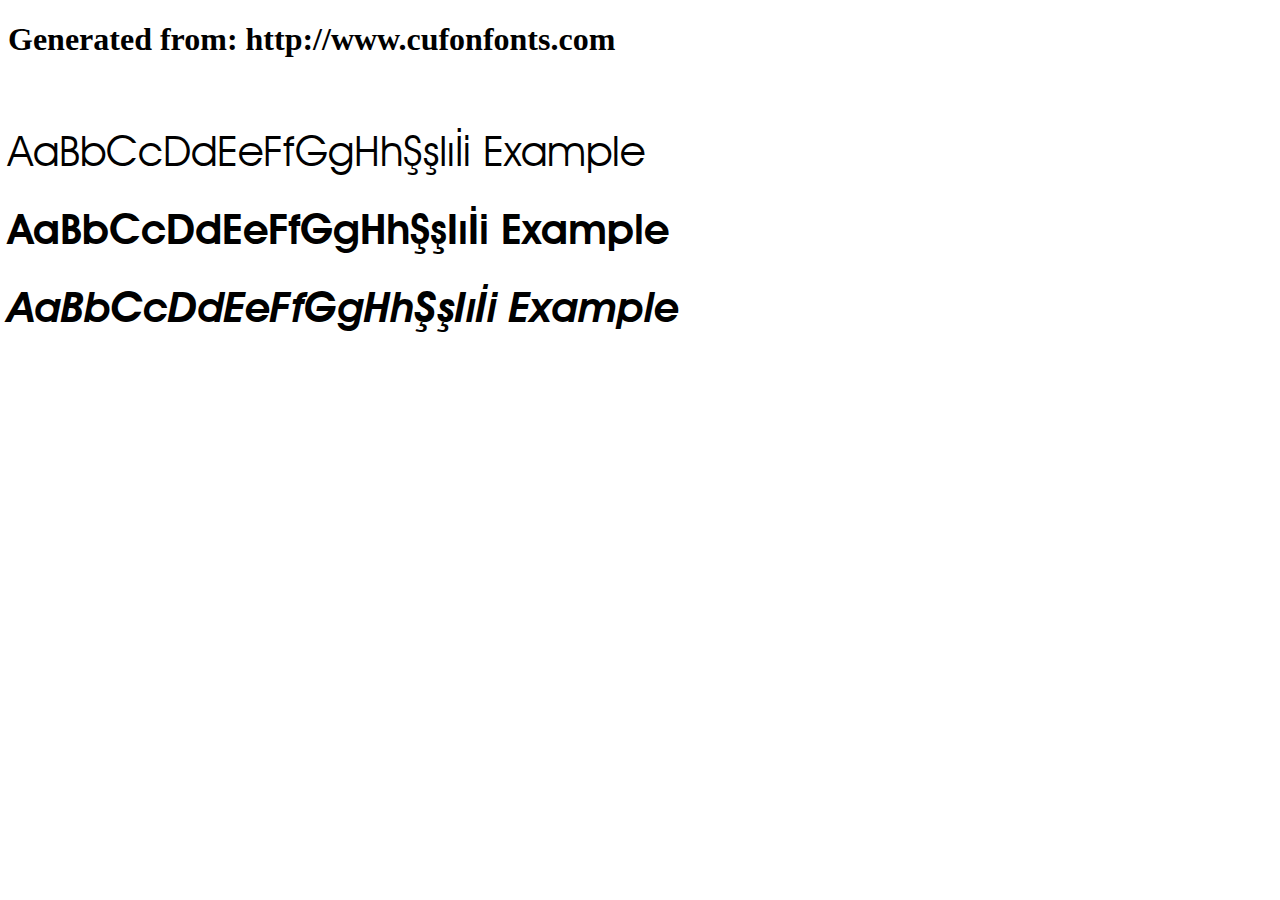
<file: fonts/AvantGarde Bk BT/example.html>
<!DOCTYPE html>
<html xmlns="http://www.w3.org/1999/xhtml">
<head>
    <meta http-equiv="Content-Type" content="text/html; charset=utf-8"/>
    <link rel="stylesheet" type="text/css"
          href="style.css"/>
</head>

<body>

<h1>Generated from: http://www.cufonfonts.com</h1><br/>
<h1 style="font-family:'Avant Garde Book BT';font-weight:normal;font-size:42px">AaBbCcDdEeFfGgHhŞşIıİi Example</h1>
<h1 style="font-family:'Avant Garde Demi BT';font-weight:normal;font-size:42px">AaBbCcDdEeFfGgHhŞşIıİi Example</h1>
<h1 style="font-family:'Avant Garde Demi Oblique BT';font-weight:normal;font-size:42px">AaBbCcDdEeFfGgHhŞşIıİi Example</h1>


</body>
</html>
</file>
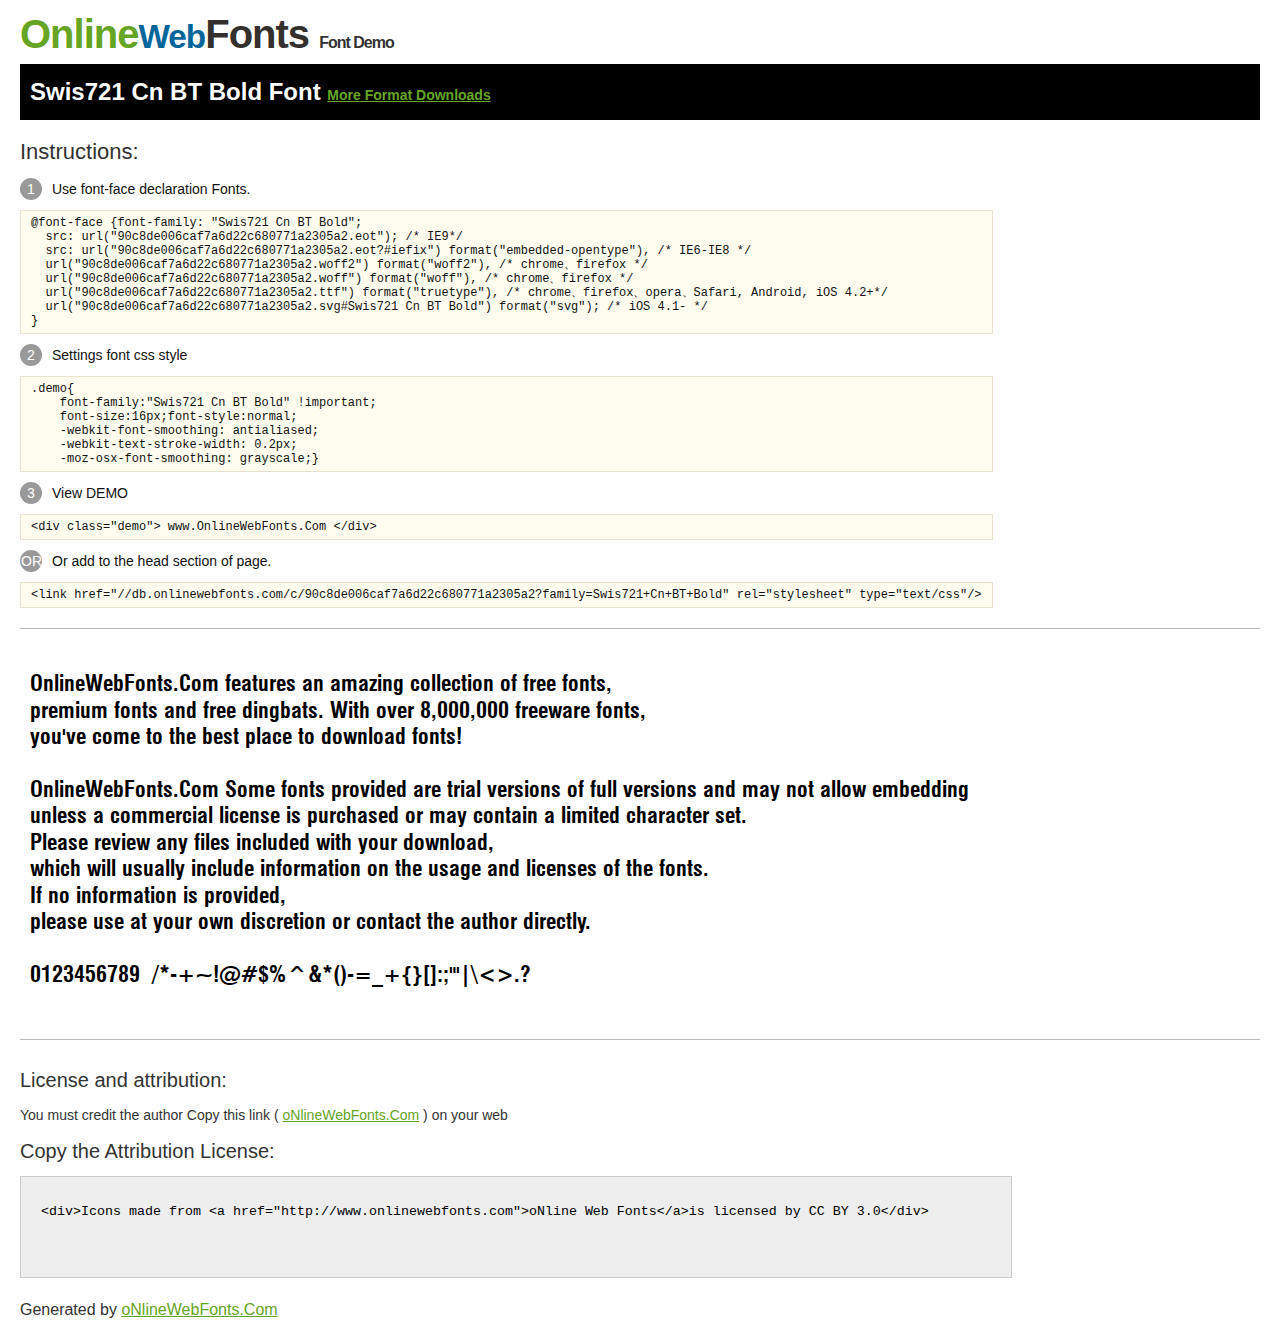
<file: fonts/swisswebfont/@font-face/Demo.html>
<!DOCTYPE html>
<html>
<head>
<meta charset="utf-8"/>
<title>Swis721 Cn BT Bold Font - OnlineWebFonts.COM</title>
<style type="text/css">
@font-face {font-family: "Swis721 Cn BT Bold";
  src: url("90c8de006caf7a6d22c680771a2305a2.eot"); /* IE9*/
  src: url("90c8de006caf7a6d22c680771a2305a2.eot?#iefix") format("embedded-opentype"), /* IE6-IE8 */
  url("90c8de006caf7a6d22c680771a2305a2.woff2") format("woff2"), /* chrome、firefox */
  url("90c8de006caf7a6d22c680771a2305a2.woff") format("woff"), /* chrome、firefox */
  url("90c8de006caf7a6d22c680771a2305a2.ttf") format("truetype"), /* chrome、firefox、opera、Safari, Android, iOS 4.2+*/
  url("90c8de006caf7a6d22c680771a2305a2.svg#Swis721 Cn BT Bold") format("svg"); /* iOS 4.1- */
}
*{margin:0;padding:0;list-style:none;}pre{border:solid 1px #e7e1cd;background-color:#fffdef;overflow:auto;font-size:12px;line-height:14px;margin-top:10px;margin-right:0;margin-bottom:10px;margin-left:0;padding-top:5px;padding-right:10px;padding-bottom:5px;padding-left:10px;}.demo pre{color:#000;line-height: 1.2em;font-family:"Swis721 Cn BT Bold"!important;font-size:22px;background-color:#FFF;border-top-width:0px;border-right-width:0px;border-bottom-width:0px;border-left-width:0px;}body{font-family:sans-serif;line-height:1.5;font-size:16px;padding:20px;color:#333;}:hover,:before,:after{-webkit-transition:all 0.1s ease-in;-moz-transition:all 0.1s ease-in;-ms-transition:all 0.1s ease-in;-o-transition:all 0.1s ease-in;transition:all 0.1s ease-in;}*{-moz-box-sizing:border-box;-webkit-box-sizing:border-box;box-sizing:border-box;margin:0;padding:0;}a{color:#66A523;}h1.logo{font-size:40px;letter-spacing:-1px;margin-top:-16px;}h1.logo strong{font-size:16px;font-family:sans-serif;color:#333;}h1.logo a{color:#34302d;text-decoration:none;}h1.logo a span{color:#66A523;}h1.logo a small{color:#006699;}.info{float:left;font-size:14px;margin-top:15px;}.info ul{margin-left:0px;color:#111;margin-bottom:20px;}.info .exs{font-size:12px;color:#666;margin-left:35px;display:block;}.info ul li{margin-top:10px;list-style:none;}.info .numno{color:#fff;border-radius:20px;padding:1px;display:inline-block;width:22px;height:22px;text-align:center;margin-right:10px;background-color:#999999;}.info ul strong{font-weight:normal;color:#000;}.info .inst{font-size:22px;margin-bottom:10px;}.demo{float:left;width:100%;height:auto;border-top-width:1px;border-top-style:solid;border-top-color:#bbb;border-bottom-width:1px;border-bottom-style:solid;border-bottom-color:#bbb;padding-bottom:10px;}.demo .demo_svg{float:left;height:auto;width:100px;margin-right:5px;margin-left:5px;margin-bottom:10px;}.demo .demo_svg i{float:left;height:80px;width:80px;text-align:center;font-size:40px;margin-left:10px;line-height:80px;color:#777;}.demo .demo_svg .code{float:left;height:20px;width:100%;overflow:hidden;text-align:center;line-height:20px;font-size:11px;color:#666;}.demo .demo_svg .txt{float:left;height:20px;width:100%;font-size:11px;text-align:center;white-space:nowrap;overflow:hidden;line-height:20px;}.demo .demo_svg:hover i{font-size:60px;color:#333;}.by{padding-top:15px;float:left;width:100%;margin-top:10px;margin-right:0;margin-bottom:10px;margin-left:0;}.by{margin-bottom:10px;font-size:20px;}.by .attr{font-size:14px;color:#333;padding-top:10px;padding-bottom:10px;}textarea{width:80%;height:auto;border:1px solid #CCC;resize:none;background:#EEE;padding:20px;float:left;margin-top:10px;line-height:30px;}#footer{float:left;width:100%;margin-top:10px;padding-bottom:20px;}h2{background-color:#000;padding-top:10px;padding-bottom:10px;padding-left:10px;color:#FFF;}
</style>
</head>
<body>
<h1 class="logo"> <a href="http://www.onlinewebfonts.com/"> <span>Online</span><small>Web</small>Fonts</a> <strong>Font Demo</strong></h1>
<h2>
Swis721 Cn BT Bold Font <a style="font-size:14px;" href="http://www.onlinewebfonts.com/download/90c8de006caf7a6d22c680771a2305a2" target="_blank">More Format Downloads</a></h2>
<div class="info">
  <div class="inst">Instructions:</div>
  <ul>
    <li>
      <p> <span class="numno">1</span>Use font-face declaration Fonts.<br />
        <span class="exs">
        <pre>
@font-face {font-family: "Swis721 Cn BT Bold";
  src: url("90c8de006caf7a6d22c680771a2305a2.eot"); /* IE9*/
  src: url("90c8de006caf7a6d22c680771a2305a2.eot?#iefix") format("embedded-opentype"), /* IE6-IE8 */
  url("90c8de006caf7a6d22c680771a2305a2.woff2") format("woff2"), /* chrome、firefox */
  url("90c8de006caf7a6d22c680771a2305a2.woff") format("woff"), /* chrome、firefox */
  url("90c8de006caf7a6d22c680771a2305a2.ttf") format("truetype"), /* chrome、firefox、opera、Safari, Android, iOS 4.2+*/
  url("90c8de006caf7a6d22c680771a2305a2.svg#Swis721 Cn BT Bold") format("svg"); /* iOS 4.1- */
}
</pre>
      </span> 
    </li>
    <li>
      <p> <span class="numno">2</span>Settings font css style <br />
      <span class="exs">
<pre>
.demo{
    font-family:"Swis721 Cn BT Bold" !important;
    font-size:16px;font-style:normal;
    -webkit-font-smoothing: antialiased;
    -webkit-text-stroke-width: 0.2px;
    -moz-osx-font-smoothing: grayscale;}
</pre>
      </span> 
    </li>
    <li>
      <p> <span class="numno">3</span>View DEMO <br />
      <span class="exs"><pre>
&lt;div class="demo"&gt; www.OnlineWebFonts.Com &lt;/div&gt;
</pre></span> 
    </li>
    <li>
      <p> <span class="numno">OR</span>Or add to the head section of page. <br />
      <span class="exs"><pre>
&lt;link href="//db.onlinewebfonts.com/c/90c8de006caf7a6d22c680771a2305a2?family=Swis721+Cn+BT+Bold" rel="stylesheet" type="text/css"/&gt;
</pre></span> 
    </li>
  </ul>
</div>
<div class="demo">
<pre>

OnlineWebFonts.Com features an amazing collection of free fonts,
premium fonts and free dingbats. With over 8,000,000 freeware fonts, 
you've come to the best place to download fonts! 

OnlineWebFonts.Com Some fonts provided are trial versions of full versions and may not allow embedding 
unless a commercial license is purchased or may contain a limited character set. 
Please review any files included with your download, 
which will usually include information on the usage and licenses of the fonts. 
If no information is provided, 
please use at your own discretion or contact the author directly. 

0123456789  /*-+~!@#$%^&*()-=_+{}[]:;"'|\<>.?

</pre>
</div>

<div class="by">
<div class="by_title">License and attribution:</div>
<div class="attr">You must credit the author Copy this link ( <a href="http://www.onlinewebfonts.com" target="_blank">oNlineWebFonts.Com</a> ) on your web </div><div class="usetitle">Copy the Attribution License:</div>
<textarea onclick="this.focus();this.select();">&lt;div&gt;Icons made from &lt;a href="http://www.onlinewebfonts.com"&gt;oNline Web Fonts&lt;/a&gt;is licensed by CC BY 3.0&lt;/div&gt;</textarea>
</div>
<div id="footer">
    <div>Generated by <a href="http://www.onlinewebfonts.com" target="_blank">oNlineWebFonts.Com</a></div>
</div>
</body>
</html>
</file>
<file: css/style.css>
html,body {
	font-family: "Avant Garde", 'Swis721CnBTBold', Avantgarde, Avant Garde Book BT, '1 Vivaldi', 'Avant Garde Demi Oblique BT';
  font-weight: normal;
	background:#FFF;
	font-size:100%;
}
@font-face {
   font-family: '1 Vivaldi ';
   src: url(../fonts/1-vivaldi-_[allfont.net].ttf)format('truetype');
}

@font-face {
   font-family: 'Swis721CnBTBold';
   src: url(../fonts/Swis721CnBTBold.ttf)format('outline');
}
@font-face {
font-family: 'Avant Garde Book BT';
font-style: normal;
font-weight: normal;
src: local('Avant Garde Book BT'), url('../fonts/AVGARDN_2.woff') format('woff');
}
font-face {
font-family: 'Avant Garde Demi BT';
font-style: normal;
font-weight: normal;
src: local('Avant Garde Demi BT'), url('../fonts/AVGARDD_2.woff') format('woff');
}


@font-face {
font-family: 'Avant Garde Demi Oblique BT';
font-style: normal;
font-weight: normal;
src: local('Avant Garde Demi Oblique BT'), url('../fonts/AVGARDDO_2.woff') format('woff');
}
/*@font-face {
   font-family: 'PoiretOne-Regular';
   src: url(../fonts/PoiretOne-Regular.ttf)format('truetype');
}*/
/*-- header --*/
.header-top{
  background: #D4AF37;
  padding: 1.2em 0;
}
.header-top-left{
	float:left;
}
.header-top-left ul{
	padding:0;
	margin: .3em 0 0 0;
}
.header-top-left ul li{
	display:inline-block;
	margin: 0 1em;
}
.header-top-left ul li a{
	color: #FFF;
	text-decoration: none;
	font-size: 14px;
	font-weight: 400;
}
.header-top-left ul li a:hover{
	color:#20aedc;
	transition: .5s all;
	-webkit-transition: .5s all;
	-moz-transition: .5s all;
	-o-transition: .5s all;
	-ms-transition: .5s all;
}
.header-top-right{
	float: right;
}
.header-middle {
	padding: 1em 0;
}
.header-top-right form input[type="text"] {
	font-size: 16px;
	color: #C8C8C8;
	float: left;
	outline: none;
	border: 1px solid #808080;
	padding: 0.2em;
	-webkit-appearance: none;
}
.header-top-right form input[type="submit"] {
  color: #FFF;
  background: url(../images/icons.png) no-repeat -3px -8px;
  width: 19px;
  font-size: 16px;
  float: left;
  border: none;
  outline: none;
  padding: 0.25em 1.2em;
  text-transform: uppercase;
  -webkit-appearance: none;
}
.header-middle-logo{
  float: left;
}








/*start hamburger*/

.fa .fa-bars {
  color: #fff;
  max-width: 180%;
}
.fa .fa-bars:hover {
  color: #000000 !important;
  background-color: #3f87a6;
}

.topnav {
      overflow: hidden;
      background-color: #3f87a6;
      position: relative;
	  /* height: 50px; */
	  display: flex;
	  justify-content: end;
	  /* align-items: center; */
    }
    #myLinks {
      display: none;
    }
    .topnav a {
      color: white;
      padding: 14px 16px;
      text-decoration: none;
      text-align: center;
      font-size: 17px;
      display: block;
    }

    .topnav a.icon {
      background: #3f87a6;
      /* display: inline; */
      /* position: absolute; */
      right: 0;
	  top: 0; 
	  margin-left: auto;
	  
	}
	.topnav a.icon:hover {
		/* background-color: #F2C14E; */
		color: #F2C14E !important;
		background-color: #3f87a6 !important;

	}
    .topnav a:hover {
      background-color: #F2C14E;
      color: black;
      text-decoration: none;
    }
    .active {
      background-color: #3f87a6;
	  color: white;
      text-align: left !important;
      font-family: "'Swis721CnBTBold'";
      height: 100%;
    }
    .active:hover {
      /*background-color: #fff !important;*/
      color:  #3f87a6 !important;
      text-align: left !important;
    }


/*end hamburger*/


.whatWeAre {
	text-align: justify;
}









.header-middle-logo a{
  font-family: 'Avant Garde Book BT';
  font-size: 4em;
  text-decoration: none;
  color: #8d9293;
}
.header-middle-logo a:hover{
	color:#8d9293;
	text-decoration:none;
}
.header-middle-right{
	float:right;
	width: 50%;
	margin-top: .5em;
}
.phone{
	float:left;
}	
.phone span{
	background: url(../images/icons.png) no-repeat -45px 8px;
	float: left;
	width: 33px;
	display: block;
	height: 51px;
}
.phone ul{
	padding:0;
	margin: 0 0 0 1em;
	float:right;
}
.phone ul li{
  display: block;
  color: #BEBEBE;
  font-size: 14px;
}
.phone ul li.gray{
  font-size: 16px;
  color: #747474;
}
.location{
	float: left;
	margin-left: 5em;
}
.location span{
	background: url(../images/icons.png) no-repeat -91px 8px;
	float: left;
	width: 33px;
	display: block;
	height: 51px;
}
.location ul{
	padding:0;
	margin: 0 0 0 1em;
	float:right;
}
.location ul li{
	display: block;
	color: #BEBEBE;
	font-size: 14px;
}
.location ul li.gray{
  font-size: 16px;
  color: #747474;
}
.top-nav{
  background: #3f87a6;
  padding: 1.5em 0;
}
.top-nav ul{
	padding:0;
	margin:0;
}
.top-nav ul li{
display: inline-block;
  margin: 0;
  float: left;
}
.top-nav ul li a{
  color: #FFF;
  font-size: 18px;
  padding: 1.3em 2.8em 1.35em;
  text-decoration: none;
}
.top-nav ul li a.active{
  background: #F2C14E #F2C14E;
}
.top-nav ul li a:hover{
  background: #F2C14E;
  transition: .5s all;
  -webkit-transition: .5s all;
  -moz-transition: .5s all;
  -o-transition: .5s all;
  -ms-transition: .5s all;
}
.blue{
  background: #F2C14E;
  padding: .2em 0;
}
/*-- banner --*/
.banner{
  background: url(../images/s1.jpg) no-repeat 0px -24px;
  min-height: 640px;
  background-size: cover;
  position: relative;
}
.banner-img{
  background: url(../images/8.jpg) no-repeat 0px -24px;
  min-height: 640px;
  background-size: cover;
  position: relative;
}
.banner-img1{
  background: url(../images/s2.jpg) no-repeat 0px -24px;
  min-height: 640px;
  background-size: cover;
  position: relative;
}
.banner-img2{
  background: url(../images/s3.jpg) no-repeat 0px -24px;
  min-height: 640px;
  background-size: cover;
  position: relative;
}
.banner-img3{
  background: url(../images/s4.jpg) no-repeat 0px -24px;
  min-height: 640px;
  background-size: cover;
  position: relative;
}
/*sliding banner*/
.banner-info {
	position: absolute;
	top: 32%;
	left: 30%;
}
.banner-info h2{
	color: #FFF;
	font-size: 29px;
	font-weight: 700;
	margin: 0;
}
.button {
	margin: 19em 0 0 44em;
}
.button a{
	font-size: 16px;
	color: #20aedc;
	font-weight: 700;
	padding: 1em;
	border: 1px solid #20aedc;
	text-transform: uppercase;
}
.button a:hover{
	color:#FFF;
	text-decoration:none;
	border: 1px solid #FFF;
	transition: .5s all;
	-webkit-transition: .5s all;
	-moz-transition: .5s all;
	-o-transition: .5s all;
	-ms-transition: .5s all;
}
/*------------------ Slider Part starts Here----------*/
#slider2,
#slider3 {
  box-shadow: none;
  -moz-box-shadow: none;
  -webkit-box-shadow: none;
  margin: 0 auto;
}
.rslides_tabs {
  list-style: none;
  padding: 0;
  background: rgba(0,0,0,.25);
  box-shadow: 0 0 1px rgba(255,255,255,.3), inset 0 0 5px rgba(0,0,0,1.0);
  -moz-box-shadow: 0 0 1px rgba(255,255,255,.3), inset 0 0 5px rgba(0,0,0,1.0);
  -webkit-box-shadow: 0 0 1px rgba(255,255,255,.3), inset 0 0 5px rgba(0,0,0,1.0);
  font-size: 18px;
  list-style: none;
  margin: 0 auto 50px;
  max-width: 540px;
  padding: 10px 0;
  text-align: center;
  width: 100%;
}
.rslides_tabs li {
  display: inline;
  float: none;
  margin-right: 1px;
}
.rslides_tabs a {
  width: auto;
  line-height: 20px;
  padding: 9px 20px;
  height: auto;
  background: transparent;
  display: inline;
}
.rslides_tabs li:first-child {
  margin-left: 0;
}
.rslides_tabs .rslides_here a {
  background: rgba(255,255,255,.1);
  color: #fff;
  font-weight: bold;
}
.events {
  list-style: none;
}
.callbacks_container {
  position: relative;
  float: left;
  width: 100%;
}
.callbacks {
  position: relative;
  list-style: none;
  overflow: hidden;
  width: 100%;
  padding: 0;
  margin: 0;
}
.callbacks li {
  position: absolute;
  width: 100%;
  left: 0;
  top: 0;
}
.callbacks img {
  position: relative;
  z-index: 1;
  height: auto;
  border: 0;
}
/*-- typography --*/
.typography {
  padding: 5em 0;
  background: #F9F9F9;
}
.typography-info {
  text-align: center;
  margin-bottom: 3em;
}
.typography-info h3.type {
  font-size: 31px;
  margin: 0 0 1em 0;
  font-weight: 700;
  padding-bottom: .5em;
  text-align: center;
  color: #3f87a6;
  font-family: '1 Vivaldi ';
}
.grid_4{
	background:#fff;
	padding:2em 0em 0em 0em;
}  
.grid_5{
	background:#fff;
	padding:1em 0 2em 0;
}

.table td, .table>tbody>tr>td, .table>tbody>tr>th, .table>tfoot>tr>td, .table>tfoot>tr>th, .table>thead>tr>td, .table>thead>tr>th {
  padding: 15px!important;
}
.table > thead > tr > th, .table > tbody > tr > th, .table > tfoot > tr > th, .table > thead > tr > td, .table > tbody > tr > td, .table > tfoot > tr > td {
  font-size: 0.8em;
  color: #999;
}
.table > thead > tr > th, .table > tbody > tr > th, .table > tfoot > tr > th, .table > thead > tr > td, .table > tbody > tr > td, .table > tfoot > tr > td {
  border-top: none !important;
}
.tab-content > .active {
  display: block;
  visibility: visible;
}
.label {
  font-weight: 300 !important;
}
.label {
  padding: 4px 6px;
  border: none;
  text-shadow: none;
}
h4.typ1{
	margin-bottom:15px;
}
h5.typ1{
	margin-bottom:15px;
}
.progress {
  height: 8px;
  box-shadow: none;
}



/* start state */
.my-mfp-zoom-in #small-dialog #small-dialog1 #small-dialog2 {
opacity: 0;
-webkit-transition: all 0.2s ease-in-out;
-moz-transition: all 0.2s ease-in-out;
-o-transition: all 0.2s ease-in-out;
transition: all 0.2s ease-in-out;
-webkit-transform: scale(0.8);
-moz-transform: scale(0.8);
-ms-transform: scale(0.8);
-o-transform: scale(0.8);
transform: scale(0.8);
}
/* animate in */
.my-mfp-zoom-in.mfp-ready #small-dialog #small-dialog1 #small-dialog2{
opacity: 1;
-webkit-transform: scale(1);
-moz-transform: scale(1);
-ms-transform: scale(1);
-o-transform: scale(1);
transform: scale(1);
}
/* animate out */
.my-mfp-zoom-in.mfp-removing #small-dialog #small-dialog1 #small-dialog2{
-webkit-transform: scale(0.8);
-moz-transform: scale(0.8);
-ms-transform: scale(0.8);
-o-transform: scale(0.8);
transform: scale(0.8);
opacity: 0;
}
/* Dark overlay, start state */
.my-mfp-zoom-in.mfp-bg {
opacity: 0;
-webkit-transition: opacity 0.3s ease-out;
-moz-transition: opacity 0.3s ease-out;
-o-transition: opacity 0.3s ease-out;
transition: opacity 0.3s ease-out;
}
/* animate in */
.my-mfp-zoom-in.mfp-ready.mfp-bg {
opacity: 0.8;
}
/* animate out */
.my-mfp-zoom-in.mfp-removing.mfp-bg {
opacity: 0;
}
/**
/* Magnific Popup CSS */
.mfp-bg {
  top: 0;
  left: 0;
  width: 100%;
  height: 100%;
  z-index: 1042;
  overflow: hidden;
  position: fixed;
  background: #0b0b0b;
  opacity: 0.8;
  filter: alpha(opacity=80); }
.mfp-wrap {
  top: 0;
  left: 0;
  width: 100%;
  height: 100%;
  z-index: 1043;
  position: fixed;
  outline: none !important;
  -webkit-backface-visibility: hidden; }
.mfp-container {
  text-align: center;
  position: absolute;
  width: 100%;
  height: 100%;
  left: 0;
  top: 0;
  padding: 0 8px;
  -webkit-box-sizing: border-box;
  -moz-box-sizing: border-box;
  box-sizing: border-box; }
.mfp-container:before {
  content: '';
  display: inline-block;
  height: 100%;
  vertical-align: middle; }
.mfp-align-top .mfp-container:before {
  display: none; }
.mfp-content {
  position: relative;
  display: inline-block;
  vertical-align: middle;
  margin: 0 auto;
  text-align: left;
  z-index: 1045; }
.mfp-inline-holder .mfp-content,
.mfp-ajax-holder .mfp-content {
  width: 100%;
  cursor: auto; }
.mfp-ajax-cur {
  cursor: progress; }
.mfp-zoom-out-cur,
.mfp-zoom-out-cur .mfp-image-holder .mfp-close {
  cursor: -moz-zoom-out;
  cursor: -webkit-zoom-out;
  cursor: zoom-out; }
.mfp-zoom {
  cursor: pointer;
  cursor: -webkit-zoom-in;
  cursor: -moz-zoom-in;
  cursor: zoom-in; }

.mfp-auto-cursor .mfp-content {
  cursor: auto; }
.mfp-close,
.mfp-arrow,
.mfp-preloader,
.mfp-counter {
  -webkit-user-select: none;
  -moz-user-select: none;
  user-select: none; }

.mfp-loading.mfp-figure {
  display: none; }

.mfp-hide {
  /* display: none !important; */
 
 }
.mfp-content iframe{
  width:100%;
  min-height:500px;
}
.mfp-preloader {
  color: #cccccc;
  position: absolute;
  top: 50%;
  width: auto;
  text-align: center;
  margin-top: -0.8em;
  left: 8px;
  right: 8px;
  z-index: 1044; }
.mob-1090{
	font-size: 27px !important;
	font-family: 'Times New Roman', Times, serif;
	padding-bottom: 100px;
	/* text-align: justify; */
}
.mfp-preloader a {
  color: #cccccc; }

.mfp-preloader a:hover {
  color: white; }

.mfp-s-ready .mfp-preloader {
  display: none; }

.mfp-s-error .mfp-content {
  display: none; }

button.mfp-close,
button.mfp-arrow {
  overflow: visible;
  cursor: pointer;
  border: 0;
   background:#EEEEEE;
  -webkit-appearance: none;
  display: block;
  padding: 0;
  z-index: 1046; }
button::-moz-focus-inner {
  padding: 0;
  border: 0; }

.mfp-close {
  width: 32px;
  height: 32px;
  line-height: 13px;
  position: absolute;
  right: -46px;
  top: -47px;
  text-decoration: none;
  text-align: center;
  padding: 0 0 18px 10px;
  color: white;
  font-style: normal;
  font-size: 28px;
  outline: none;
 }
  .mfp-close:hover, .mfp-close:focus {
    opacity: 1; }

.mfp-close-btn-in .mfp-close {
  color: #333333;
    padding: 0 0 7px 0px;
}
.mfp-image-holder .mfp-close,
.mfp-iframe-holder .mfp-close {
  color: white;
  right: -6px;
  text-align: right;
  padding-right: 6px;
  width: 100%; 
}


.progress {
  overflow: hidden;
  height: 20px;
  margin-bottom: 20px;
  background-color: #eeeeee;
  border-radius: 2px;
  -webkit-box-shadow: inset 0 1px 2px rgba(0, 0, 0, 0.1);
  box-shadow: inset 0 1px 2px rgba(0, 0, 0, 0.1);
}
.progress-bar {
  float: left;
  width: 0%;
  height: 100%;
  font-size: 12px;
  line-height: 20px;
  color: #ffffff;
  text-align: center;
  background-color: #03a9f4;
  -webkit-box-shadow: inset 0 -1px 0 rgba(0, 0, 0, 0.15);
  box-shadow: inset 0 -1px 0 rgba(0, 0, 0, 0.15);
  -webkit-transition: width 0.6s ease;
  -o-transition: width 0.6s ease;
  transition: width 0.6s ease;
}
.progress-bar {
  box-shadow: none;
}
.progress-bar-primary {
  background-color: #03a9f4;
}
.progress-bar-info {
  background-color: #00bcd4;
}
.progress-bar-success {
  background-color: #8bc34a;
}
.progress-bar-warning {
  background-color: #ffc107;
}
.progress-bar-danger {
  background-color: #e51c23;
}
.progress-bar-inverse {
  background-color: #757575;
}
.pagination > .active > a, .pagination > .active > span, .pagination > .active > a:hover, .pagination > .active > span:hover, .pagination > .active > a:focus, .pagination > .active > span:focus {
  background-color:#5bb2fc; !important;
  border-color:#5bb2fc; !important;
}
.grid_3 p,.page-header p {
  color: 888;
  font-size: 0.8em;
  margin-bottom: 1em;
  font-weight: 300;
}
.bs-docs-example {
  margin: 1em 0;
}
section#tables  p {
 margin-top: 1em;
}
.breadcrumb li{
	font-size:0.85em;
}
.breadcrumb li a{
	  color:#5bb2fc;
}
.badge-primary {
  background-color: #03a9f4;
}
.badge-success {
  background-color: #8bc34a;
}
.badge-warning {
  background-color: #ffc107;
}
.badge-danger {
  background-color: #e51c23;
}
.tab-container .tab-content {
  border-radius: 0 2px 2px 2px;
  border: 1px solid #e0e0e0;
  padding: 16px;
  background-color: #ffffff;
}
.nav-tabs {
  margin-bottom: 1em;
}
.alert {
  font-size: 0.85em;
}
h1.t-button,h2.t-button,h3.t-button,h4.t-button,h5.t-button {
  margin-top:0.5em
}
/*-- single --*/
.opinion h3{
  font-size: 23px;
  margin: 0 0 1em 0;
  font-weight: 700;
  padding-bottom: .5em;
  color: #3f87a6;
  font-family: 'PoiretOne-Regular';
}
.opinion form input[type="text"] {
	width: 100%;
	color: #898888;
	outline: none;
	font-size: 16px;
	padding: .5em;
	margin: 0 .5em 1em 0;
	border: solid 1px #D5D4D4;
	-webkit-appearance: none;
}
.opinion form textarea {
	resize: none;
	width: 100%;
	color: #898888;
	font-size: 16px;
	outline: none;
	resize:none;
	padding: .5em;
	border: solid 1px #D5D4D4;
	min-height: 125px;
	-webkit-appearance: none;
}
.opinion form input[type="submit"] {
  border: none;
  outline: none;
  color: #A8A8A8;
  background: none;
  font-size: 18px;
  margin: .6em 0;
  -webkit-appearance: none;
}
.opinion form input[type="submit"]:hover {
	color:#3f87a6;
	transition: .5s all;
	-webkit-transition: .5s all;
	-moz-transition: .5s all;
	-o-transition: .5s all;
	-ms-transition: .5s all;
}
.blog-left-bottom p{
  font-size: 14px;
  margin: 0.5em 0;
  color: #B3B3B3;
  line-height: 1.8em;
}
.blog-left-bottom {
	margin: .5em 0;
}
.callbacks .caption {
	display: block;
	position: absolute;
	z-index: 2;
	font-size: 20px;
	text-shadow: none;
	color: #fff;
	left: 0;
	right: 0;
	padding: 10px 20px;
	margin: 0;
	max-width: none;
	top: 10%;
	text-align: center;
}
.callbacks_nav {
  	position: absolute;
	-webkit-tap-highlight-color: rgba(0,0,0,0);
	top: 52%;
	left: 0;
	opacity: 0.7;
	z-index: 3;
	text-indent: -9999px;
	overflow: hidden;
	text-decoration: none;
	height: 61px;
	width: 55px;
	background: transparent url("../images/themes.png") no-repeat left top;
	margin-top: -65px;
}
.callbacks_nav:active {
  opacity: 1.0;
}
.callbacks_nav.next {
  left: auto;
  background-position: right top;
  right: 0;
}
#slider3-pager a {
  display: inline-block;
}
#slider3-pager span{
  float: left;
}
#slider3-pager span{
	width:100px;
	height:15px;
	background:#fff;
	display:inline-block;
	border-radius:30em;
	opacity:0.6;
}
#slider3-pager .rslides_here a {
  background: #FFF;
  border-radius:30em;
  opacity:1;
}
#slider3-pager a {
  padding: 0;
}
#slider3-pager li{
	display:inline-block;
}
.rslides {
  position: relative;
  list-style: none;
  overflow: hidden;
  width: 100%;
  padding: 0;
  margin: 0;
}
.rslides li {
  -webkit-backface-visibility: hidden;
  position: absolute;
  display: none;
  width: 100%;
  left: 0;
  top: 0;
}
.rslides li{
  position: relative;
  display: block;
  float: left;
}
.rslides img {
  height: auto;
  border: 0;
  width:100%;
}
.callbacks_tabs{
  list-style: none;
  position: absolute;
  top: 92%;
  z-index: 111;
  left: 80%;
  padding: 0;
  margin: 0;
}
.slider-top{
	text-align: center;
	padding:10em 0;
}
.slider-top h1{
	font-weight:700;
	font-size:48px;
	color:#010101;
}
.slider-top p{
	font-weight:400;
	font-size:20px;
	padding:1em 7em;
	color:#010101;
}
.slider-top ul.social-slide{
	display:inline-flex;
	margin: 0px;
	padding: 0px;
}
ul.social-slide li i{
	width:70px;
	height:74px;
	background:url(../images/img-resources.png)no-repeat;
	display: inline-block;
	margin:0px 15px;
}
ul.social-slide li i.win{
	background-position:-6px 0px;
}
ul.social-slide li i.android{
	background-position:-110px 0px;
}
ul.social-slide li i.mac{
	background-position:-215px 0px;
}
.callbacks_tabs li{
	display: inline-block;
	margin: 0 -0.2em
}
@media screen and (max-width: 600px) {
	.mob-600{
		font-size: .6em !important;
		font-family: 'Times New Roman', Times, serif;
		/* text-align: justify; */
	}
  .callbacks_nav {
    top: 47%;
    }
}
/*----*/
.callbacks_tabs a{
 visibility: hidden;
}

.whoP {
	padding: 9px 2em;
    font-size: .5em;
}
.callbacks_tabs a:after {
  content: "\f111";
  font-size: 0;
  font-family: FontAwesome;
  visibility: visible;
  display: block;
  height: 15px;
  width: 15px;
  display: inline-block;
  background: #648C0F;
  border:solid 2px #FFF;
  border-radius: 30px;
  -webkit-border-radius: 30px;
  -moz-border-radius: 30px;
  -o-border-radius: 30px;
  -ms-border-radius: 30px;
}
.callbacks_here a:after{
	background: #FFF;
}
/*-- banner-bottom --*/
.banner-bottom {
  padding: 4em 0;
}
.banner-bottom-info h3{
  font-size: 38px;
  margin: 0;
  text-align: center;
  color: #3f87a6;
  font-family: 'PoiretOne-Regular';
}
.banner-bottom-grid span{
  color: #868686;
  font-size: 16px;
}
.banner-bottom-grid span label {
  margin: 0 0 .5em 11em;
  font-weight: 400;
}
.banner-bottom-grid img{
	width:100%;
}
.banner-bottom-grid h4{
  font-size: 20px;
  margin: .8em 0;
  color: #868686;
}
.banner-bottom-grid p{
  font-size: 14px;
  line-height: 1.8em;
  margin: 0;
  color: #B3B3B3;
}
.banner-bottom-grids{
  margin: 4em 0 0 0;
}
/*-- news --*/
.news{
	background: #868686;
	padding: 1em 0;
}
.news-info h3{
  font-size: 26px;
  margin: 0;
  text-align: center;
  color: #FFF;
  font-family: 'PoiretOne-Regular';
}
.news-grids {
  margin: 1em 0 0 0;
}
.news-grid-left-img{
  background: url(../images/g2.jpg) no-repeat 0px 0px;
  background-size: cover;
  border: solid 2px #FFF;
  padding: 2em 0;
}
.news-grid-middle{
  background: url(../images/g8.jpg) no-repeat 0px 0px;
  background-size: cover;
  border: solid 2px #FFF;
  padding: 2em 0;
}
.news-grid-right{
  background: url(../images/g6.jpg) no-repeat 0px 0px;
  background-size: cover;
  border: solid 2px #FFF;
  padding: 2em 0;
}
.news-grid-left p{
  color: #FFF;
  font-size: 72px;
  margin: 0;
  text-align: center;
}
.news-grid-left-info h5{
  font-size: 20px;
  margin: 1em 0 .5em 0;
  color: #FFF;	
}
.news-grid-left-info p {
  font-size: 14px;
  line-height: 1.8em;
  margin: 0;
  color: #FFF;
}
/*-- how --*/
.how-top-grids{
  margin: 4em 0;;
}
.how-left {
  position: relative !important;
}
.how-left h3{
  font-size: 36px;
  margin: 0 0 1em 0;
  color: #3f87a6;
  font-family: 'PoiretOne-Regular';
}
.how-left img{
	width:100%;
	position:relative;
}
.how-left a span {
	background: url(../images/icons.png) no-repeat -140px 0px;
	width: 50px;
	height: 57px;
	top: 30%;
	left: 48%;
	margin: 0 auto;
	display: block;
	position: absolute;
}
figcaption {
	width: 100%;
	height: auto;
}

.l-grids h4 {
  font-size:1em;
  font-weight:200;
  color: #fff;
}
.l-grids figure {
  position: relative;
  float: left;
  overflow: hidden;
  text-align: center;
  cursor: pointer;
  width:100%;
}
.l-grids figure img {
  position: relative;
  display: block;
}
.content-grid {
    margin-bottom: 2em;
  } 
  .content-grid h3 {
    font-size: 1.4em;
    padding: 11px 0px 12px;
    padding: 0;
  }
  figure.effect-bubba h4 {
    padding-top: 1%;
  }
.l-grids figure figcaption {
  padding: 1em;
  color: #fff;
  font-size: 1.25em;
  -webkit-backface-visibility: hidden;
  backface-visibility: hidden;
}
.l-grids figure figcaption::before,
.l-grids figure figcaption::after {
  pointer-events: none;
}

.l-grids figure figcaption{
  position: absolute;
  top: 0;
  left: 0;
  width: 100%;
  height: 100%;
}
figure.effect-bubba {
    background-color:rgba(212, 175, 55, 0.54);
}
figure.effect-bubba img {
  opacity: 0.3;
}

figure.effect-bubba figcaption::before,
figure.effect-bubba figcaption::after {
  position: absolute;
  top: 30px;
  right: 30px;
  bottom: 30px;
  left: 30px;
  content: '';
  opacity: 0;
  -webkit-transition: opacity 0.35s, -webkit-transform 0.35s;
  transition: opacity 0.35s, transform 0.35s;
}

figure.effect-bubba figcaption::before {
  border-top: 1px solid #fff;
  border-bottom: 1px solid #fff;
  -webkit-transform: scale(0,1);
  transform: scale(0,1);
}

figure.effect-bubba figcaption::after {
  border-right: 1px solid #fff;
  border-left: 1px solid #fff;
  -webkit-transform: scale(1,0);
  transform: scale(1,0);
}

figure.effect-bubba h4 {
  padding-top: 8%;
  -webkit-transition: -webkit-transform 0.35s;
  transition: transform 0.35s;
  -webkit-transform: translate3d(0,-20px,0);
  transform: translate3d(0,-20px,0);
  opacity:0;
  padding-bottom: 0;
}

figure.effect-bubba p {
  padding: 15px 1em;
  opacity: 0;
  -webkit-transition: opacity 0.35s, -webkit-transform 0.35s;
  transition: opacity 0.35s, transform 0.35s;
  -webkit-transform: translate3d(0,20px,0);
  transform: translate3d(0,20px,0);
    font-size: 0.8em;
}

figure.effect-bubba figcaption::before,
figure.effect-bubba figcaption::after {
  opacity: 1;
  -webkit-transform: scale(1);
  transform: scale(1);
}

figure.effect-bubba h4,
figure.effect-bubba p {
  opacity: 1;
  -webkit-transform: translate3d(0,0,0);
  transform: translate3d(0,0,0);
}
.content-grid{
  margin-bottom:2.5em;
}
.content-grid h3{
  font-size: 1.6em;
    background-color: #D4AF37;
    padding: 12px 12px 15px;
  text-align:center;
}
.bride-grids img{
  width:100%;
}
.bride-grid {
      padding: 0 7px;
}
.bride-grid {
    padding: 0 5px;
    min-width: 33.333%;
    float: left;
  font-size: 1.2em;
  }
  .l-grids h4 {
    font-size: 1em;
  }
  .l-grids figure figcaption {
    padding: 0.1em; 
  }
  figure.effect-bubba figcaption::before, figure.effect-bubba figcaption::after {
    top: 15px;
    right: 15px;
    bottom: 15px;
    left: 15px;
  }
  figure.effect-bubba p {
    
    padding: 9px 2em;
    font-size: 0.95em;
  }
  figure.effect-bubba h4 {
    padding-top: 6%;
  }
  .content-grid {
    margin-bottom: 1em;
  }
.bride-grid {
    padding: 0 15px;
    width: 50%;
  }
  .content-grid {
    margin-bottom: 1.7em;
  }
  figure.effect-bubba h4 {
    padding-top: 10%;
  } 
  .bride-grid:nth-child(3){
    width:100%;
  }

  .bride-grid {
    padding: 0 5px;
  }
  .content-grid h3 {
    font-size: 1.1em;
    padding: 8px 0px 10px;
  }
  .content-grid {
    margin-bottom: 1.2em;
  }
  .bride-grid {
    padding: 0 15px;
    width: 100%;
  }
  figure.effect-bubba h4 {
    padding-top: 3%;
  }




.how-left h4{
  margin: 1em 0;
  font-size: 16px;
  color: #868686;
  line-height: 1.8em;
}	
.how-left p{
  color: #B3B3B3;
  font-size: 14px;
  margin: 0;
  line-height: 1.8em;
}
.how-right h3{
  font-size: 36px;
  margin: 0 0 1em 0;
  color: #3f87a6;
  font-family: 'PoiretOne-Regular';
}
.how-right-left{
	width: 27%;
	float: left;
}
.how-right-left img {
	width: 100%;
}
.how-right-right h4{
  font-size: 20px;
  margin: 0;
  color: #8B8B8B;
  text-transform: uppercase;
}
.how-right-right {
	float: left;
	margin-left: 2em;
	width: 66%;
}
.how-right-right p{
  margin: 1em 0 0 0;
  color: #B3B3B3;
  font-size: 14px;
  line-height: 1.8em;
}
.more {
	margin-top: 1em;
}
.more a{
  color: #8B8B8B;
  text-decoration: none;
}
.more a:hover{
	color:#F2C14E;
	text-decoration:none;
	transition: .5s all;
	-webkit-transition: .5s all;
	-moz-transition: .5s all;
	-o-transition: .5s all;
	-ms-transition: .5s all;
}
.t-middle{
	margin: 2em 0;
}
/*-- footer --*/
.footer{
  padding: 1em 0;
  background: #3f87a6;
}
.footer-nav {
  float: left;
}
.footer-nav ul {
  padding: 0;
  margin: 0;
}
.footer-nav ul li {
  display: inline-block;
  padding: 0 1.5em;
  border-right: solid 1px #FFFFFF;
  border-right-style: dashed;
}
.footer-nav ul li a {
  color: #FFFFFF;
  font-size: .9em;
  text-decoration: none;
}
.footer-nav ul li a:hover{
	color:#B1C8EA;
}
.footer-grids {
  padding: 2em 0;
  border-bottom: solid 1px #FFFFFF;
}
.f-address h5 {
  color: #FFFFFF;
  margin: 0;
  font-size: 26px;
  line-height: 1.8em;
}
.f-address ul {
  margin: 1em 0 0 0;
  padding: 0;
}
.f-address ul li {
  display: block;
  color: #FFFFFF;
  font-size: 14px;
  line-height: 1.5em;
}
.f-address ul li a {
  color: #FFFFFF;
  text-decoration: none;
}
.f-address form {
  margin-top: 1em;
}
.f-address input[type="text"] {
  font-size: 14px;
  color: #C8C8C8;
  width: 61% !important;
  outline: none;
  border: none;
  background: #FFFFFF;
  padding: .8em;
  -webkit-appearance: none;
}
.f-address input[type="submit"] {
  color: #FFF;
  background: #F2C14E;
  font-size: 14px;
  width: 30% !important;
  border: none;
  outline: none;
  padding: .8em 2em;
  -webkit-appearance: none;
}
.f-address input[type="submit"]:hover{
	background:#74797e;
}
.footer-bottom {
  padding-top: 2em;
}
.footer-logo a{
  font-family: "Avant Garde", Avantgarde;
  font-size: 50px;
  text-decoration: none;
  color: #FFFFFF;
}
.footer-left a i{
  font-size: 30px;
  margin: 0 5px 0 5px;
}
.footer-logo a:hover{
	text-decoration:none;
	color:#FFFFFF;
}
.footer-nav ul li:nth-child(6) {
  border-right: none;
}
.footer-left p{
	text-transform:uppercase;
	font-size:15px;
	color:#868686;
	margin:0;
}
.footer-left ul{
	padding: 0;
	margin: 1em 0 0 0;
}
.footer-left ul li{
  display: inline-block;
  margin-right: .5em;
}
.footer-left ul li a.facebook{
	width: 44px;
	height: 43px;
	display: block;
}
.footer-left ul li a.facebook:hover{
	opacity:.5;
}
.footer-left ul li a.twitter{
	width: 44px;
	height: 43px;
	display: block;
}
.footer-left ul li a.twitter:hover{
	opacity:.5;
}
.footer-left ul li a.linked-in{
	width: 44px;
	height: 43px;
	display: block;
}
.footer-left ul li a.linked-in:hover{
	opacity:.5;
}
.footer-left ul li a.you-tube{
	width: 44px;
	height: 43px;
	display: block;
}
.footer-left ul li a.you-tube:hover{
	opacity:.5;
}
.copyright{
	text-align:center;
}
.copyright p {
  display: block;
  color: #FFFFFF;
  font-size: 14px;
  margin: .5em 0 0 0;
}
.copyright p a{
	color:#FFF;
}
.copyright p a:hover{
	color:#FFF;
}
/*-- blog --*/
.blog {
  padding: 4em 0;
}
.blog-text h3 {
  font-size: 31px;
  margin: 0 0 1em 0;
  font-weight: 700;
  padding-bottom: .5em;
  text-align: center;
  color: #3f87a6;
  font-family: 'PoiretOne-Regular';
}
.blog-left {
  margin: 0em 0 2em 0;
  padding-right: 1em;
}
.blog-left-right {
  margin-top: 1em;
}
.blog-left-right a{
  font-size: 18px;
  margin: 0 0 .5em 0;
  color: #868686;
  text-decoration: none;
}
.blog-left-right a:hover{
	text-decoration:none;
	color: #868686;
}
.blog-left-left {
	padding: 0 !important;
}
.blog-left-left p{
	margin: 0 0 1em;
	font-size: 15px;
	font-weight: 500;
	color: #555555;
}
.blog-left-left p a {
  color: #3f87a6;
}
.blog-left-left a img{
	width:100%;
}
.blog-left-right p{
  font-size: 14px;
  margin: 0.5em 0;
  color: #B3B3B3;
  line-height: 1.8em;
}
ul.pagination {
  margin: 2em 0 0;
}
.blog-top-right-grid {
  padding-right: 0 !important;
}
.Categories {
	margin:0;
}
.Categories h3{
	font-size: 23px;
  margin: 0 0 1em 0;
  font-weight: 700;
  padding-bottom: .5em;
  color: #3f87a6;
  font-family: 'PoiretOne-Regular';
}
.Categories ul{
	margin:0;
	padding:0;
}
.Categories ul li{
  display: block;
  background: url(../images/arrow.png) no-repeat 0px 2px;
  margin-bottom: 1.5em;
}
.Categories ul li a{
font-size: 14px;
  margin: 0;
  color: #B3B3B3;
  padding-left: 2em;
}
.Categories ul li a:hover{
  color: #3f87a6;
  text-decoration: none;
  transition: .5s all;
  -webkit-transition: .5s all;
  -moz-transition: .5s all;
  -o-transition: .5s all;
  -ms-transition: .5s all;
}
.comments{
	margin: 4em 0;
}
.comments h3{
font-size: 23px;
  margin: 0 0 1em 0;
  font-weight: 700;
  padding-bottom: .5em;
  color: #3f87a6;
  font-family: 'PoiretOne-Regular';
}
.comments-left{
	padding:1em;
	border:1px solid #868686;
}
.comments-left img{
	width:100%;
}
.comments-right h5{
  font-size: 18px;
  margin: 0 0 1em 0;
  color: #868686;
}
.comments-right a{
font-size: 16px;
  margin: 0;
  color: #575353;
  text-decoration: none;
}
.comments-right a:hover{
	text-decoration:none;
}
.comments-right p{
  display: block;
  color: #B3B3B3;
  margin: .3em 0 0 0;
  font-size: 14px;
}
.comments-text {
	padding: 1.5em 0;
	border-bottom: 1px solid #868686;
}
.comments-text:nth-child(4) {
	border: none;
}
/*-- about --*/
.about{
  padding: 4em 0;
}
.about-left h3{
  font-size: 23px;
  margin: 0 0 1em 0;
  font-weight: 700;
  padding-bottom: .5em;
  border-bottom: 1px solid #868686;
  color: #3f87a6;
  font-family: 'PoiretOne-Regular';
}
.about-left img{
	width:100%;
}
.about-left h4{
  font-size: 16px;
  margin: 1em 0;
  color: #575353;
  line-height: 1.5em;
}
.about-left p{
  font-size: 14px;
  margin: 0.5em 0;
  color: #B3B3B3;
  line-height: 1.8em;
}
.about-middle h3{
  font-size: 23px;
  margin: 0 0 1em 0;
  font-weight: 700;
  padding-bottom: .5em;
  border-bottom: 1px solid #868686;
  color: #3f87a6;
  font-family: 'PoiretOne-Regular';
}
.about-middle-info h4{
  font-size: 16px;
  color: #575353;
}
.about-middle-info p{
font-size: 14px;
  margin: 0.5em 0;
  color: #B3B3B3;
  line-height: 1.8em;
}
.about-middle-info {
	margin-bottom: 1em;
}
.about-right h3{
  font-size: 23px;
  margin: 0 0 1em 0;
  font-weight: 700;
  padding-bottom: .5em;
  border-bottom: 1px solid #868686;
  color: #3f87a6;
  font-family: 'PoiretOne-Regular';
}
.about-right-info h5{
	font-size: 16px;
	color: #575353;
	line-height: 1.5em;
}
.about-right-info p{
font-size: 14px;
  margin: 0.5em 0;
  color: #B3B3B3;
  line-height: 1.8em;
}
.about-right-info ul{
	padding:0;
	margin: 1em 0;
}
.about-right-info ul li {
	display: block;
	background: url(../images/arrow.png) no-repeat 0px 2px;
	margin-bottom: 1em;
}
.about-right-info ul li a {
  font-size: 15px;
  margin: 0;
  color: #575353;
  padding-left: 2em;
}
.about-right-info ul li a:hover{
	color:#3f87a6;
	text-decoration:none;
}
.about-grids {
	margin-bottom: 1em;
}
.staff-info h3{
  font-size: 23px;
  margin: 0 0 1em 0;
  font-weight: 700;
  padding-bottom: .5em;
  border-bottom: 1px solid #868686;
  color: #3f87a6;
  font-family: 'PoiretOne-Regular';
}
.staff-grid h5{
  color: #575353;
  font-size: 16px;
  margin: 0;
  line-height: 1.5em;
}
.staff-grid p{
	font-size: 14px;
  margin: 0.5em 0;
  color: #B3B3B3;
  line-height: 1.8em;
}
/*-- gallery --*/
/*__ Gallery Page Starts Here --*/
.gallery{
	padding:2em 0;
	background:#F5F5F5;
}
.gallery h3{
  font-size: 31px;
  margin: 0 0 1em 0;
  font-weight: 700;
  padding-bottom: .5em;
  text-align: center;
  color: #3f87a6;
  font-family: 'PoiretOne-Regular';
}
.view {
   width: 265px;
   height: 182px;
   margin: 10px;
   float: left;
   border: 10px solid #fff;
   overflow: hidden;
   position: relative;
   text-align: center;
   -webkit-box-shadow: 1px 1px 2px #e6e6e6;
   -moz-box-shadow: 1px 1px 2px #e6e6e6;
   box-shadow: 1px 1px 2px #e6e6e6;
   cursor: default;
   background: #fff url(../images/bgimg.jpg) no-repeat center center;
}
.view .mask,.view .content {
  width: 244px;
  height: 163px;
  position: absolute;
  overflow: hidden;
  top: 0;
  left: 0;
}
.view img {
   display: block;
   position: relative;
}
.view h2 {
  text-transform: uppercase;
  color: #fff;
  text-align: center;
  position: relative;
  font-size: 17px;
  padding: 21px 0 10px;
  background: rgba(0, 0, 0, 0.8);
  margin: 20px 0 0 0;
}
.view p {
   font-family: "Avant Garde", Avantgarde;
   font-style: italic;
   font-size: 12px;
   position: relative;
   color: #fff;
   padding: 10px 22px 0px;
   text-align: center;
}
.view a.info {
  display: inline-block;
  text-decoration: none;
  color: #3f87a6;
  font-weight: 700;
  text-transform: uppercase;
}
.view a.info: hover {
   -webkit-box-shadow: 0 0 5px #000;
   -moz-box-shadow: 0 0 5px #000;
   box-shadow: 0 0 5px #000;
}
.view-tenth img {
	width:100%;
   -webkit-transform: scaleY(1);
   -moz-transform: scaleY(1);
   -o-transform: scaleY(1);
   -ms-transform: scaleY(1);
   transform: scaleY(1);
   -webkit-transition: all 0.7s ease-in-out;
   -moz-transition: all 0.7s ease-in-out;
   -o-transition: all 0.7s ease-in-out;
   -ms-transition: all 0.7s ease-in-out;
   transition: all 0.7s ease-in-out;
}
.view-tenth .mask {
  background: rgba(2, 216, 244, 0.3);
   -webkit-transition: all 0.5s linear;
   -moz-transition: all 0.5s linear;
   -o-transition: all 0.5s linear;
   -ms-transition: all 0.5s linear;
   transition: all 0.5s linear;
   -ms-filter: "progid: DXImageTransform.Microsoft.Alpha(Opacity=0)";
   filter: alpha(opacity=0);
   opacity: 0;
}
.view-tenth h2 {
   border-bottom: 1px solid rgba(0, 0, 0, 0.3);
   background: transparent;
   margin: 0;
   -webkit-transform: scale(0);
   -moz-transform: scale(0);
   -o-transform: scale(0);
   -ms-transform: scale(0);
   transform: scale(0);
   color: #333;
   -webkit-transition: all 0.5s linear;
   -moz-transition: all 0.5s linear;
   -o-transition: all 0.5s linear;
   -ms-transition: all 0.5s linear;
   transition: all 0.5s linear;
   -ms-filter: "progid: DXImageTransform.Microsoft.Alpha(Opacity=0)";
   filter: alpha(opacity=0);
   opacity: 0;
}
.view-tenth p {
   color: #333;
   -ms-filter: "progid: DXImageTransform.Microsoft.Alpha(Opacity=0)";
   filter: alpha(opacity=0);
   opacity: 0;
   -webkit-transform: scale(0);
   -moz-transform: scale(0);
   -o-transform: scale(0);
   -ms-transform: scale(0);
   transform: scale(0);
   -webkit-transition: all 0.5s linear;
   -moz-transition: all 0.5s linear;
   -o-transition: all 0.5s linear;
   -ms-transition: all 0.5s linear;
   transition: all 0.5s linear;
}
.view-tenth a.info {
   -ms-filter: "progid: DXImageTransform.Microsoft.Alpha(Opacity=0)";
   filter: alpha(opacity=0);
   opacity: 0;
   -webkit-transform: scale(0);
   -moz-transform: scale(0);
   -o-transform: scale(0);
   -ms-transform: scale(0);
   transform: scale(0);
   -webkit-transition: all 0.5s linear;
   -moz-transition: all 0.5s linear;
   -o-transition: all 0.5s linear;
   -ms-transition: all 0.5s linear;
   transition: all 0.5s linear;
}
.view-tenth:hover img {
   -webkit-transform: scale(10);
   -moz-transform: scale(10);
   -o-transform: scale(10);
   -ms-transform: scale(10);
   transform: scale(10);
   -ms-filter: "progid: DXImageTransform.Microsoft.Alpha(Opacity=0)";
   filter: alpha(opacity=0);
   opacity: 0;
}
.view-tenth:hover .mask {
   -ms-filter: "progid: DXImageTransform.Microsoft.Alpha(Opacity=100)";
   filter: alpha(opacity=100);
   opacity: 1;
}
.view-tenth:hover h2,.view-tenth:hover p,.view-tenth:hover a.info {
   -webkit-transform: scale(1);
   -moz-transform: scale(1);
   -o-transform: scale(1);
   -ms-transform: scale(1);
   transform: scale(1);
   -ms-filter: "progid: DXImageTransform.Microsoft.Alpha(Opacity=100)";
   filter: alpha(opacity=100);
   opacity: 1;
}
.pag-nations{
	margin:1em 0 2em;
	text-align:center;
}
ul.p_n-list{
	padding:0;
}
ul.p_n-list li{
	display:inline-block;
	margin:0 3px;
}
ul.p_n-list li a{
	display: inline-block;
	padding:5px 15px;
	background:#20aedc;
	color:#fff;
	font-size:1em;
}
ul.p_n-list li a:hover{
	background:#000;
}		
/*-- .gallery__ Gallery Page Ends Here --*/
/*-- contact --*/
.contact{
	padding:2em 0;
}
.contact-info h3.c-text{
  font-size: 31px;
  margin: 0 0 1em 0;
  font-weight: 700;
  padding-bottom: .5em;
  text-align: center;
  color: #3f87a6;
  font-family: 'PoiretOne-Regular';
}
.map iframe {
	width: 100%;
	min-height: 350px;
	border: none;
}
.contact-grids {
	margin-top: 2em;
}
.contact-grid-left h3{
  font-size: 23px;
  margin: 0 0 1em 0;
  color: #868686;
  padding-bottom: .5em;
  border-bottom: 1px solid #868686;
}
.contact-grid-left p {
  font-size: 14px;
  margin: 0.5em 0;
  color: #B3B3B3;
  line-height: 1.8em;
}
.contact-grid-left span{
	display:block;
}
.contact-grid-middle h3{
	font-size: 23px;
	margin: 0 0 1em 0;
	color: #868686;
	padding-bottom: .5em;
	border-bottom: 1px solid #868686;
}
.contact-grid-middle ul {
	margin:0;
	padding:0;
}
.contact-grid-middle ul li{
  display: block;
  font-size: 14px;
  margin: 0;
  color: #B3B3B3;
  line-height: 1.8em;
}
.contact-grid-right h3{
	font-size: 23px;
	margin: 0 0 1em 0;
	color: #868686;
	padding-bottom: .5em;
	border-bottom: 1px solid #868686;
}
.contact-grid-right a{
  font-size: 14px;
  margin: 0;
  color: #B3B3B3;
}
.contact-info {
	margin-top: 3em;
}
.contact-info-text h3{
	font-size: 23px;
	margin: 0 0 1em 0;
	color: #868686;
	padding-bottom: .5em;
	border-bottom: 1px solid #868686;
}
.contact-info-text p{
  font-size: 14px;
  margin: 0;
  color: #B3B3B3;
  line-height: 1.8em;
}
.contact-info-grids {
	margin-top: 2em;
}
.contact-info-grids form input[type="text"] {
	width: 32.63%;
	color: #898888;
	outline: none;
	font-size: 14px;
	padding: .5em;
	margin: 0 .5em 1em 0;
	border: solid 1px #D5D4D4;
	-webkit-appearance: none;
}
.contact-info-grids form textarea {
	resize: none;
	width: 100%;
	color: #898888;
	font-size: 14px;
	outline: none;
	padding: .5em;
	border: solid 1px #D5D4D4;
	min-height: 150px;
	-webkit-appearance: none;
}
.contact-info-grids form input[type="text"]:nth-child(3) {
	margin-right: 0;
}
.contact-info-grids form input[type="submit"] {
  border: none;
  outline: none;
  color: #3f87a6;
  background: none;
  font-size: 18px;
  font-weight: 600;
  margin: .6em 0;
  -webkit-appearance: none;
}
.contact-info-grids form input[type="submit"]:hover{
	color: #868686;
	text-decoration:none;
	transition: .5s all;
	-webkit-transition: .5s all;
	-moz-transition: .5s all;
	-o-transition: .5s all;
	-ms-transition: .5s all;
}
/*-- single --*/
.single-left-left p{
	margin: 0 0 1em;
	font-size: 15px;
	font-weight: 500;
	color: #555555;
}
.single-left-left p a {
  color: #3f87a6;
}
.single-left-left img{
	width:100%;
}
.left-single{
	padding-right: 2em;
}
.media.response-info {
  margin-top: 3em;
}
.response-info-mdl {
  margin: 1em 0px 1em 4em;
}
.response {
  margin-bottom: 5em;
}
.media-left.response-text-left {
  width: 11%;
}
.response h3 {
  font-size: 23px;
  margin: 0 0 1em 0;
  font-weight: 700;
  padding-bottom: .5em;
  color: #3f87a6;
  font-family: 'PoiretOne-Regular';
}
.response-text h5 {
	font-size: 15px;
	font-weight: 600;
	margin: 0 0 1em 0;
	color: #fff;
}
.response-text-left h5 a {
	text-decoration: none;
	color: #37393d;
}
.response-text-left h5 a:hover{
	text-decoration: none;
	color:#FDD580;
	transition:.5s all;
}
.response-text-left h5{
  font-weight: 400;
  font-size: 14px;
  margin: 1em 0 0 0;
}
.response-text-right p {
  color: #B3B3B3;
  font-size: 14px;
  margin: 0 0 1em;
  line-height: 1.8em;
}
.response-text-right ul{
	padding:0;	
	text-align: right;
}
.response-text-right ul li{
  display: inline-block;
  color: #727272;
  font-size: 13px;
  margin-right: 1em;
}
.response-text-right ul li a{
  color: #3f87a6;
  font-size: 14px;
  font-weight: 400;
}
.response-text-right ul li a:hover{
	color:#67686b;
	text-decoration:none;
}
/*-- article --*/
.article{
  padding: 4em 0;
}
.article h3 {
  font-size: 31px;
  margin: 0 0 1em 0;
  font-weight: 700;
  padding-bottom: .5em;
  text-align: center;
  color: #3f87a6;
  font-family: 'PoiretOne-Regular';
}
.article-grid-left img{
	width:100%;
}
.article-grid-right h4{
  font-size: 17px;
  color: #898888;
  margin: 0;
  line-height: 1.5em;
}
.article-grid-right p{
	font-size: 14px;
	margin: 0.5em 0;
	color: #B3B3B3;
	line-height: 1.8em;
}
.article-grid-middle{
	margin:2em 0;
}
/*-- content --*/

/*-- to-top --*/
#toTop {
	display: none;
	text-decoration: none;
	position: fixed;
	bottom: 14px;
	right: 2%;
	overflow: hidden;
	z-index: 999; 
	width: 32px;
	height: 32px;
	border: none;
	text-indent: 100%;
	background: url("../images/arrow1.png") no-repeat 0px 0px;
}
#toTopHover {
	width: 32px;
	height: 32px;
	display: block;
	overflow: hidden;
	float: right;
	opacity: 0;
	-moz-opacity: 0;
	filter: alpha(opacity=0);
}
span.menu {
	display: none;
}
/*-- match --*/
.match-table{
	padding:2em 0;
}
.table-hedding h3{
font-size: 23px;
  margin: 0 0 1em 0;
  font-weight: 700;
  padding-bottom: .5em;
  border-bottom: 1px solid #868686;
  color: #3f87a6;
  font-family: 'PoiretOne-Regular';
}
.table-row {
	margin: 1em 0;
}
.t-match {
	margin-bottom: 1em;
}
.list-hedding h4{
  font-size: 22px;
  margin: 0 0 1em 0;
  padding: 0;
  color: #868686;
}
.table-address ul{
	margin:0;
	padding:0;
}
.table-address ul li{
	display:block;
	font-size: 14px;
	color: #B3B3B3;
	line-height: 1.8em;
}
.table-country h5{
  font-size: 16px;
  margin: 0 0 1em 0;
  padding: 0;
  color: #B3B3B3;
}
.table-result p{
  font-size: 14px;
  color: #B3B3B3;
  margin: 0;
}
.table-result p span{
	font-size: 18px;
	font-weight: 700;
	color: #868686;
	margin: 0 .5em;
}
/*-- responsive-design --*/
@media (max-width:1080px)
{
	.mob-1080{
		font-size: 20px !important;
		font-family: 'Times New Roman', Times, serif;
		/* text-align: justify; */
	}
	.top-nav ul li a {
		padding: 1.3em 2em 1.31em;
	}
	.header-middle-right {
		/*width: 100%;*/
    display: none;
	}
	.banner-info {
		top: 28%;
		left: 16%;
	}

	.banner {
	  background: url(../images/s1.jpg) no-repeat 0px 0px;
	  background-size: cover;
	}
	.banner-img {
	  background: url(../images/8.jpg) no-repeat 0px 0px;
	  background-size: cover;
	}
  .banner-img1 {
    background: url(../images/s2.jpg) no-repeat 0px 0px;
    background-size: cover;
  }
  .banner-img2 {
    background: url(../images/s3.jpg) no-repeat 0px 0px;
    background-size: cover;
  }
  .banner-img3 {
    background: url(../images/s4.jpg) no-repeat 0px 0px;
    background-size: cover;
  }
	.banner-bottom-grid span label {
		margin: 0 0 .5em 4em;
	}
	.how-right-left {
		width: 26%;
	}
	.contact-info-grids form input[type="text"] {
		width: 32.49%;
	}
	.view {
		width: 293px;
	}
	.comments-right h5 {
		margin: 0 0 .5em 0;
	}
	.footer-left ul li {
		margin-right: 0;
	}
	.comments-right a {
		font-size: 15px;
	}
}
@media (max-width:991px)
{
	.mob-991{
		font-size:34px !important;
		font-family: 'Times New Roman', Times, serif;
		/* text-align: justify; */
	}
	.header-middle-logo {
		/*width: 27%;*/
    width: 100%;
    text-align: center;
    float: none;
	}
  #small-dialog, #small-dialog1, #small-dialog2, #small-dialog3, #small-dialog4, #small-dialog5 {
    padding: 5px;
}
	.phone ul li.gray {
		font-size: 15px;
	}
	.location ul li.gray {
		font-size: 15px;
	}
	.phone ul li {
		font-size: 13px;
	}
	.header-middle-right {
		/*width: 66%;*/
    display: none;
	}

	.whoP {
		padding: 9px 2em;
		font-size: .5em;
	}
	.header-middle-logo img {
		width: 50%;
	}
	span.menu {
		display: block;
		text-align: center;
		padding: 1em 0;
		cursor: pointer;
		color: #000;
		font-size: 16px;
		font-weight: 700;
		width: 8%;
		margin: 0 auto;

		position: relative;
	}
	ul.nav1 {
		display: none;
	}
	.top-nav {
		padding: 0;
	}
	.top-nav ul {
		padding: 0;
		margin: 0;
		z-index: 999;
		position: absolute;
		width: 100%;
		left: 0;
	}
	.top-nav ul.nav1 li {
	  display: block;
	  text-align: center;
	  background: #FFFFFF;
	  border-bottom: 1px dotted #3f87a6;
	  margin: 0;
	  float: none;
	}
	.top-nav ul li a:hover {
		color: #FFF;
	}
	.top-nav ul li a {
		font-size: 16px;
		padding: 1em 0;
		color: #000;
		display: block;
	}
	.button {
		margin: 19em 0 0 31em;
	}
	.banner-info {
		top: 22%;
		left: 12%;
	}
	.callbacks_tabs {
		top: 81%;
	}
	.banner {
		min-height: 658px;
	}
	.banner-img1 {
		min-height: 658px;
	}
  .banner-img2 {
    min-height: 658px;
  }
  .banner-img3 {
    min-height: 658px;
  }
	.banner-img {
		min-height: 658px;
	}
	.banner-bottom-grid {
		float: left;
		width: 50%;
	}
	.banner-bottom-grid span label {
	  margin: 0 0 .5em 2.5em;
	}
	.banner-bottom-grids {
		padding-bottom: 2em;
	}
	.how-right {
		margin-top: 2em;
	}
	.how-right-left {
		width: 14%;
	}
	.banner-bottom-grid h4 {
		font-size: 20px;
	}
	.view {
		width: 340px;
	}
	.view .mask, .view .content {
		width: 340px;
	}
	.article-grid-right {
		margin: 2em 0;
	}
	.left-blog {
		border-right: none;
		padding-right: 0;
	}
	.blog-left {
		margin: 2em 0;
		padding-right: 0;
	}
	.comments-left {
		float: left;
		width: 12%;
	}	
	.comments-right {
		float: left;
	}
	.Categories {
		margin: 1em 0;
	}
	.comments {
		margin: 1em 0;
	}
	.left-bottom {
		display: none;
	}




#small-dialog, #small-dialog1, #small-dialog2, #small-dialog3, #small-dialog4, #small-dialog5{
  background: white;
  padding: 10px 0 10px 0;
  text-align: left;
  max-width: 629px;
  margin: 40px auto;
  position: relative;
  text-align: center;
  border: 15px solid#eee;
  height: 576px;
}

.my-mfp-zoom-in #small-dialog #small-dialog1 #small-dialog2{
opacity: 0;
-webkit-transition: all 0.2s ease-in-out;
-moz-transition: all 0.2s ease-in-out;
-o-transition: all 0.2s ease-in-out;
transition: all 0.2s ease-in-out;
-webkit-transform: scale(0.8);
-moz-transform: scale(0.8);
-ms-transform: scale(0.8);
-o-transform: scale(0.8);
transform: scale(0.8);
}
/* animate in */
.my-mfp-zoom-in.mfp-ready #small-dialog #small-dialog1 #small-dialog2 {
opacity: 1;
-webkit-transform: scale(1);
-moz-transform: scale(1);
-ms-transform: scale(1);
-o-transform: scale(1);
transform: scale(1);
}
/* animate out */
.my-mfp-zoom-in.mfp-removing #small-dialog #small-dialog1 #small-dialog2 {
-webkit-transform: scale(0.8);
-moz-transform: scale(0.8);
-ms-transform: scale(0.8);
-o-transform: scale(0.8);
transform: scale(0.8);
opacity: 0;
}






	.contact-info {
		margin-top: 0em;
	}
	.map iframe {
		min-height: 270px;
	}
	.contact-grid-left {
		float: left;
		width: 30%;
	}	
	.contact-grid-middle {
		float: left;
		width: 30%;
	}
	.contact-grid-right {
		float: left;
		width: 30%;
	}
	.contact-info {
		margin-top: 2em;
	}
	.contact-info-grids form input[type="text"] {
		width: 100%;
	}
	.table-address {
		float: left;
		width: 33%;
	}
	.table-country{
		float: left;
		width: 33%;
	}
	.table-result{
		float: left;
		min-width: 33%;
	}
	.news-grid {
	  float: left;
	  min-width: 33.33%;
	}
	.news-grid-left p {
		font-size: 55px;
	}
	.banner-bottom-grid {
	  float: left;
	  width: 33.33%;
	}
	.f-address {
	  float: left;
	  width: 33.33%;
	}
	.footer-logo {
	  float: left;
	  width: 33.33%;
	}
	.f-address input[type="text"] {
		width: 100% !important;
	}
	.f-address input[type="submit"] {
	  width: 50% !important;
	  padding: .8em 1em;
	  margin: 1em 0 0 0;
	}
	ul.pagination {
	  margin: 0em 0 2em;
	}
}
@media (max-width:768px){
	.mob-768{
		font-size: 27px !important;
		font-family: 'Times New Roman', Times, serif;
		/* text-align: justify; */
	}
	.banner {
	  min-height: 423px;
	}
	.banner-img {
	  min-height: 423px;
	}
  .banner-img1 {
    min-height: 423px;
  }
  .banner-img2 {
    min-height: 423px;
  }
  .banner-img3 {
    min-height: 423px;
  }
}

.whoP {
	padding: 9px 2em;
    font-size: .5em;
}
@media (max-width:640px)
{
	.mob-640{
		font-size: 25px !important;
		font-family: 'Times New Roman', Times, serif;
		/* text-align: justify; */
	}
	.header-middle-logo {
		width: 100%;
	  text-align: center;
	  float: none;
	}
	.header-top-left ul li {
		margin: 0 .5em;
	}
	.header-middle-right {
	  /*width: 100%;
	  float: none;
	  margin-top: 0.7em;*/
    display: none;
	}	

  #small-dialog, #small-dialog1, #small-dialog2, #small-dialog3, #small-dialog4, #small-dialog5 {
    border: 8px solid#eee;
  }

  .whoP {
	padding: 9px 2em;
    font-size: .5em;
}
	.location {
		margin-left: 0;
		float: right;
	}
	.phone span {
		cursor: pointer;
	}
	.location span {
		cursor: pointer;	
	}
	.button {
		margin: 13em 0 0 24em;
	}
	.callbacks_tabs {
		top: 78%;
		left: 66%;
	}
	.banner-bottom-grid span label {
		  margin: 0 0 .5em 2em;
	}
	.banner-bottom-grid h4 {
		  font-size: 16px;
	}
	.how-left h3 {
		font-size: 23px;
	}
	.how-right h3 {
		font-size: 23px;
	}
	.how-right-left {
		width: 18%;
	}
	.view {
		width: 274px;
	}
	.view .mask, .view .content {
		width: 254px;
		height: 162px;
	}
	.article {
		padding: 2em 0 0 0;
	}
	.comments-left {
		width: 17%;
	}
	.contact-grid-left {
		width: 33%;
	}
	.contact-grid-middle {
		width: 33%;
	}
	.contact-grid-right {
		width: 33%;
	}
	.contact-grid-left p {
		font-size: 14px;
	}
	.contact-grid-middle ul li {
		font-size: 14px;
	}
	.contact-grid-right a {
		font-size: 15px;
	}
	.contact {
		padding: 0;
	}
	.table-country h5 {
		font-size: 16px;
	}
	.table-result p {
		overflow: hidden;
		height: 20px;
	}
	.news-grid-left p {
	  font-size: 48px;
	}
	.banner-bottom-grid span {
		font-size: 13px;
	}
	.f-address {
	  float: none;
	  width: 100%;
	}
	.f-address:nth-child(2){
		margin:1em 0;
	}
	.footer-logo {
	  float: none;
	  width: 100%;
	}
	.f-address input[type="submit"] {
		width: 28% !important;
	}
}
@media (max-width:600px){
	.mob-600{
		font-size: 18px !important;
		font-family: 'Times New Roman', Times, serif;
		/* text-align: justify; */
	}
	.header-top-left {
	  float: none;
	  text-align: center;
	}
	.header-top-right {
	  float: none;
	  margin: 0 auto;
	  width: 44%;
	  padding-top: 0.5em;
	}
}
@media (max-width:480px)
{
	figcaption .mob-480{
			font-size: 11px !important;
			font-family: 'Times New Roman', Times, serif;
			/* text-align: justify; */
		}
	.header-top-left {
		float: none;
		text-align: center;
	}
	.header-top-right {
		float: none;
		margin: 0 auto;
		width: 60%;
		padding-top: 0.5em;
	}
	.header-middle-right {
		display: none;
	}
	.callbacks_tabs {
		left: 73%;
		top: 83%;
	}	
	.button {
		margin: 12em 0 0 16em;
	}
	.banner{
		min-height: 320px;
	}
	.banner-img1 {
		min-height: 320px;
	}
  .banner-img2 {
    min-height: 320px;
  }
  .banner-img3 {
    min-height: 320px;
  }
	.banner-img {
		min-height: 320px;
	}
	.how-left a span {
		  top: 27%;
	}
	.banner-bottom-grid span {
		font-size: 14px;
	}
	.grid span label {
		margin: 0 0 .5em 0.5em;
	}
	.how-right-left {
		width: 25%;
	}
	.whoP {
		padding: 9px 2em;
		font-size: .5em;
	}
	.gallery {
		padding: 1em 0 1em 0;
	}
	.view {
		width: 194px;
		height: 136px;
	}
	.view .mask, .view .content {
		width: 174px;
		height: 116px;
	}
	.view p {
		padding: 0px 4px 0px;
	}
	.blog-left h3 {
		font-size: 19px;
	}
	.comments-left {
		width: 21%;
	}
	.map iframe {
		min-height: 200px;
	}
	.contact-grid-left {
		width: 100%;
	}
	.contact-grid-left h3 {
		margin: 0 0 .5em 0;
	}
	.contact-grid-middle {
		width: 100%;
		margin: .5em 0;
	}	
	.contact-grid-middle h3{
		margin: 0 0 .5em 0;
	}
	.contact-grid-right {
		width: 100%;
	}
	.contact-grid-right h3{
		margin: 0 0 .5em 0;
	}
	.contact-info {
		margin-top: 1em;
	}
	.match-table {
		padding: 0 0 2em 0;
	}	
	.table-hedding {
		text-align: center;
		margin-top: 2em;
	}
	.list-hedding h4 {
		margin: 0 0 .5em 0;
	}
	.table-address {
		float: none;
		width: 100%;
		text-align: center;
	}
	.table-country {
		float: none;
		width: 100%;
		text-align: center;
		margin-top: 1em;
	}
	.table-result {
		float: none;
		width: 100%;
		text-align: center;
	}
	.t-match:nth-child(2) {
		display: none;
	}
	.phone {
	  display: none;
	}
	.location {
	  display: none;
	}
	.header-middle-logo a {
		font-size: 3em;
	}
	.how-top-grids {
	  margin: 2em 0;
	}
	.how-left h3 {
		font-size: 28px;
	}
	.news-grid {
	  float: none;
	  width: 100%;
	}
	.news-grid:nth-child(2) {
		margin:1em 0;
	}
	.news-grid-left-img {
	  background: url(../images/g2.jpg) no-repeat 0px -108px;
	  background-size: cover;
	}
	.banner-bottom-grid {
	  float: none;
	  width: 100%;
	}
	.banner-bottom-grid:nth-child(2){
	  margin: 2em 0;
	}
	.banner-bottom-grid span label {
	  margin: 0 0 .5em 18em;
	}
}
@media (max-width:320px)
{
	.mob-320 {
		font-size: 2.5px !important;
		font-family: 'Times New Roman', Times, serif;
		padding-bottom: 0px;
	}
	.header-middle-logo {
		margin: 0 auto;
	}
	.header-top-right {
		width: 90%;
		padding-top: 0;
	}
	.header-middle-right {
		display: none;
	}
	span.menu {
		width: 18%;
	}
	.banner-info {
		top: 22%;
		left: 20%;
		width: 60%;
		text-align: center;
	}
	.banner-info h2 {
		font-size: 20px;
	}
	.button {
		margin: 5em 0 0 1em;
	}
	.button a{
		padding: .5em;
	}
	.banner {
		  min-height: 216px;
	}
	.banner-img {
		  min-height: 216px;
	}
  .banner-img1 {
      min-height: 216px;
  }
  .banner-img2 {
      min-height: 216px;
  }
  .banner-img3 {
      min-height: 216px;
  }
	.callbacks_tabs {
	  top: 80%;
	}
	.callbacks_tabs li {
		margin: 0 -0.2em
	}
	.banner-bottom-info h3 {
	  font-size: 24px;
	}
	.banner-bottom-grid span label {
		  margin: 0 0 .5em 6em;
	}
	.banner-bottom-grid h4 {
	  font-size: 15px;
	}
	.banner-bottom-grid p {
		font-size: 13px;
	}
	.how-left h3 {
		font-size: 22px;
		overflow: hidden;
		height: 21px;
		margin: 0 0 .5em 0;
	}
	.how-left a span {
	  background: url(../images/icons.png) no-repeat -73px 0px;
	  background-size: 532%;
	  width: 30px;
	  height: 35px;
	  top: 16%;
	  left: 43%;
	}
	.whoP {
		padding: 9px 2em;
		font-size: .4em;
	}
	.banner-bottom-grids {
		padding-bottom: 1em;
	}
	.how-left h4 {
		margin: .5em 0;
		font-size: 14px;
	}
	.how-left p {
		  font-size: 13px;
	}
	.how-right {
		margin-top: 1em;
	}
	.how-right h3 {
		font-size: 26px;
		margin: 0 0 .5em 0;
	}
	.how-right-right {
		margin-left: 1em;
		width: 63%;
	}	
	.how-right-right p {
		font-size: 13px;
		margin: .5em 0 0 0;
	}
	.how-right-right h4 {
		font-size: 18px;
	}
	.more {
		margin-top: .2em;
	}
	.about-left p {
		font-size: 13px;
	}
	.about-middle h3 {
		font-size: 22px;
		margin: 0 0 .5em 0;
	}
	.about-middle-info p {
		  font-size: 13px;
	}
	.about-right h3 {
		font-size: 22px;
		margin: 0 0 .5em 0;
	}
	.about-right-info p {
		font-size: 13px;
	}
	.about-right-info ul li {
		margin-bottom: .5em;
	}
	.about-grids {
		margin-bottom: 0;
	}
	.staff-info h3 {
		font-size: 22px;
		margin: 0 0 .5em 0;
	}
	.staff-grid p {
		font-size: 14px;
	}
	.view {
	 width: 100%;
	  height: auto;
	  float: none;
	  border: 3px solid #fff;
	  margin: 0 0 1em 0;
	}
	.view .mask, .view .content {
		width: 100%;
		height: 180px;
	}
	.view h2 {
	    font-size: 16px;
		padding: 2em 0 1em 0;
	}
	.article-grid-right h4 {
		font-size: 14px;
	}
	.article-grid-right p {
		font-size: 13px;
	}
	.article-grid-right {
		margin: 1em 0;
	}
	.blog-left-right p {
		font-size: 13px;
	}	
	.blog-left h3 {
		margin: 0 0 .5em 0;
	}
	.blog-left {
		margin: 1em 0;
	}
	.blog-left h3 {
		font-size: 17px;
	}
	.Categories h3 {
		font-size: 22px;	
	}
	.Categories ul li a {
		font-size: 13px;
	}
	.Categories ul li {
		margin-bottom: .5em;
	}
	.comments h3 {
		font-size: 22px;
		margin: 0 0 .5em 0;
	}
	.comments-left {
		width: 30%;
		float: none;
		margin: 0 auto;
	}
	.comments-right {
		float: none;
		text-align: center;
		margin: .5em 0 0 0;
	}
	.comments-right a {
		font-size: 14px;
	}
	.comments-right h5 {
		font-size: 18px;
		margin: 0 0 .5em 0;
	}
	.contact-info h3 {
		font-size: 22px;
		margin: 0 0 .5em 0;
	}
	.map iframe {
		min-height: 150px;
	}
	.contact-grid-left h3 {
		font-size: 18px;
	}
	.contact-grids {
		margin-top: 1em;
	}
	.contact-grid-middle h3 {
		font-size: 18px;
	}
	.contact-grid-right h3 {
		font-size: 18px;
	}
	.contact-info-text h3 {
		font-size: 18px;
		margin: 0 0 .5em 0;
	}
	.contact-info-text p {
		font-size: 13px;
	}
	.contact-info-grids {
		margin-top: 1em;
	}
	.contact-info-grids form input[type="text"] {
		font-size: 14px;
	}
	.contact-info-grids form textarea {
		font-size: 15px;
		min-height: 86px;
	}
	.contact-info-grids form input[type="submit"] {
		font-size: 16px;
	}
	.gallery p {
		font-size: 13px;
	}
	.news-grid-left-info h5 {
		font-size: 17px;
	}
	.news-grid-left-img {
	  background: url(../images/g2.jpg) no-repeat 0px -29px;
	  background-size: cover;
	}
	.news-grid-left-info p {
		font-size: 13px;
	}
	.banner-bottom {
	  padding: 2em 0;
	}
	.f-address input[type="submit"] {
	  width: 39% !important;
	}
	.header-top-left ul li a {
		font-size: 12px;
	}
	.f-address ul li {
		font-size: 13px;
	}
	.top-nav ul li a {
	  font-size: 14px;
	  padding: .7em 0;
	}
	.about {
	  padding: 2em 0;
	}
	.about-left {
	   padding: 0 !important;
	}
	.about-left h4 {
		font-size: 15px;
	}
	.about-middle {
	  padding: 0 !important;
	  margin: 1em 0;
	}
	.about-right {
	  padding: 0 !important;
	}
	.gallery h3 {
	  font-size: 26px;
	  margin: 0 0 0em 0;
	}
	.view p {
	  padding: 31px 4px 0px;
	}
	.article h3 {
	  font-size: 26px;
	  margin: 0 0 .5em 0;
	}
	.blog-text h3 {
	  font-size: 26px;
	  margin: 0 0 .5em 0;
	}
	.blog {
	  padding: 2em 0;
	}
	.blog-left-left p {
		font-size: 13px;
	}
	.blog-top-left-grid {
	  padding: 0 !important;
	}
	.blog-left-right a {
		font-size: 16px;
	}
	.single-left-left p {
		font-size: 13px;
	}
	.blog-left-bottom p {
		font-size: 13px;
	}
	.response-text-right p {
		font-size: 13px;
	}
	.opinion form input[type="text"] {
		font-size: 13px;
	}
	.opinion form textarea {
		font-size: 13px;
	}
	.typography {
		padding: 2em 0;
	}
	.typography-info h3.type {
		font-size: 26px;
	}
	.contact-info h3.c-text {
	  font-size: 26px;
	  padding-bottom: 0;
	}
	.contact-grid-left p {
		font-size: 13px;
	}
	.contact-grid-middle ul li {
		font-size: 13px;
	}
	.news-info h3 {
		font-size: 26px;
	}
	.news {
		padding: 2em 0;
	}
	.news-grids {
	  margin: 2em 0 0 0;
	}
	.footer-grids {
		padding: 0em 0 1em;
	}
	.footer-logo a {
		font-size: 43px;
	}
}
</file>
<file: css/popuo-box.css>
/* Styles for dialog window */
#small-dialog,#small-dialog2{
	background: #EBEBEB;
	padding: 37px;
	text-align: left;
	max-width: 650px;
	margin: 40px auto;
	position: relative;
	text-align:center;
}
#small-dialog-it,#small-dialog-in,#small-dialog-fr,#small-dialog-sh,#small-dialog-sf,#small-dialog-su,#small-dialog-me,#small-dialog-ch,#small-dialog-pi,#small-dialog-am {
	background: white;
	padding:20px;
	text-align: left;
	max-width: 450px;
	margin: 40px auto;
	position: relative;
	text-align:center;
}
a.play-icon.popup-with-zoom-anim img:hover {
	opacity: 0.5;
	transition:0.5s all;
	-webkit-transition:0.5s all;
	-o-transition:0.5s all;
	-moz-transition:0.5s all;
	-ms-transition:0.5s all;
}
.portfolio-items{
	text-align:center;
	margin:0 auto;
}
.portfolio-items img{
	width:100%;
}
.portfolio-items h4{
	margin:1em 0;
	font-size:25px;
	color:#a63d56;
}
.portfolio-items p{
	text-align:justify;
}
/**

/**
 * Fade-zoom animation for first dialog
 */

/* start state */
.my-mfp-zoom-in #small-dialog {
opacity: 0;
-webkit-transition: all 0.2s ease-in-out;
-moz-transition: all 0.2s ease-in-out;
-o-transition: all 0.2s ease-in-out;
transition: all 0.2s ease-in-out;
-webkit-transform: scale(0.8);
-moz-transform: scale(0.8);
-ms-transform: scale(0.8);
-o-transform: scale(0.8);
transform: scale(0.8);
}
/* animate in */
.my-mfp-zoom-in.mfp-ready #small-dialog {
opacity: 1;
-webkit-transform: scale(1);
-moz-transform: scale(1);
-ms-transform: scale(1);
-o-transform: scale(1);
transform: scale(1);
}
/* animate out */
.my-mfp-zoom-in.mfp-removing #small-dialog {
-webkit-transform: scale(0.8);
-moz-transform: scale(0.8);
-ms-transform: scale(0.8);
-o-transform: scale(0.8);
transform: scale(0.8);
opacity: 0;
}
/* Dark overlay, start state */
.my-mfp-zoom-in.mfp-bg {
opacity: 0;
-webkit-transition: opacity 0.3s ease-out;
-moz-transition: opacity 0.3s ease-out;
-o-transition: opacity 0.3s ease-out;
transition: opacity 0.3s ease-out;
}
/* animate in */
.my-mfp-zoom-in.mfp-ready.mfp-bg {
opacity: 0.8;
}
/* animate out */
.my-mfp-zoom-in.mfp-removing.mfp-bg {
opacity: 0;
}
/**
/* Magnific Popup CSS */
.mfp-bg {
  top: 0;
  left: 0;
  width: 100%;
  height: 100%;
  z-index: 1042;
  overflow: hidden;
  position: fixed;
  background: #0b0b0b;
  opacity: 0.8;
  filter: alpha(opacity=80); }

.mfp-wrap {
  top: 0;
  left: 0;
  width: 100%;
  height: 100%;
  z-index: 1043;
  position: fixed;
  outline: none !important;
  -webkit-backface-visibility: hidden; }

.mfp-container {
  text-align: center;
  position: absolute;
  width: 100%;
  height: 100%;
  left: 0;
  top: 0;
  padding: 0 8px;
  -webkit-box-sizing: border-box;
  -moz-box-sizing: border-box;
  box-sizing: border-box; }

.mfp-container:before {
  content: '';
  display: inline-block;
  height: 100%;
  vertical-align: middle; }

.mfp-align-top .mfp-container:before {
  display: none; }

.mfp-content {
  position: relative;
  display: inline-block;
  vertical-align: middle;
  margin: 0 auto;
  text-align: left;
  z-index: 1045; }

.mfp-inline-holder .mfp-content,
.mfp-ajax-holder .mfp-content {
  width: 100%;
  cursor: auto; }

.mfp-ajax-cur {
  cursor: progress; }

.mfp-zoom-out-cur,
.mfp-zoom-out-cur .mfp-image-holder .mfp-close {
  cursor: -moz-zoom-out;
  cursor: -webkit-zoom-out;
  cursor: zoom-out; }
.mfp-zoom {
  cursor: pointer;
  cursor: -webkit-zoom-in;
  cursor: -moz-zoom-in;
  cursor: zoom-in; }

.mfp-auto-cursor .mfp-content {
  cursor: auto; }

.mfp-close,
.mfp-arrow,
.mfp-preloader,
.mfp-counter {
  -webkit-user-select: none;
  -moz-user-select: none;
  user-select: none; }

.mfp-loading.mfp-figure {
  display: none; }

.mfp-hide {
  display: none !important; }
.mfp-content iframe{
	width:100%;
	min-height:500px;
}
.mfp-preloader {
  color: #cccccc;
  position: absolute;
  top: 50%;
  width: auto;
  text-align: center;
  margin-top: -0.8em;
  left: 8px;
  right: 8px;
  z-index: 1044; }

.mfp-preloader a {
  color: #cccccc; }

.mfp-preloader a:hover {
  color: white; }

.mfp-s-ready .mfp-preloader {
  display: none; }

.mfp-s-error .mfp-content {
  display: none; }

button.mfp-close,
button.mfp-arrow {
  overflow: visible;
  cursor: pointer;
  border: 0;
   background:#FFF;
  -webkit-appearance: none;
  display: block;
  padding: 0;
  z-index: 1046; }
button::-moz-focus-inner {
  padding: 0;
  border: 0; }

.mfp-close {
  width: 15px;
  height: 30px;
  line-height: 44px;
  position: absolute;
  right: 17px;
  top: -4px;
  text-decoration: none;
  text-align: center;
  padding: 0 0 18px 10px;
  color: white;
  font-style: normal;
  font-size: 28px;
  outline:none;
  font-family: 'Open Sans', sans-serif;		
 }
  .mfp-close:hover, .mfp-close:focus {
    opacity: 1; }

.mfp-close-btn-in .mfp-close {
  color: #333333; 
  background: none;
  }

.mfp-image-holder .mfp-close,
.mfp-iframe-holder .mfp-close {
  color: white;
  right: -6px;
  text-align: right;
  padding-right: 6px;
  width: 100%; 
}
.login h3,.signup h3{
	margin:1em 0;
	color: #a63d56;
}
.login input[type="text"],.login input[type="password"]{
	width:90%;
	padding:5px;
	margin:3px 0;x
	border: 1px solid #a63d56;
	outline: none !important;
}
.signup input[type="text"]{
	width: 44.5%;
	padding: 5px;
	margin: 10px 0;
	outline: none;
	background: #EBEBEB;
	border: solid 1px #222;
}
.signup input.email[type="text"],.signup input[type="password"]{
	width: 90%;
	padding: 5px;
	margin: 10px 0;
	outline: none;
	background: #EBEBEB;
	border: solid 1px #222;
}
.login input[type="submit"],.signup input[type="submit"]{
	background: #347083;
	border: 0px;
	padding: 5px 10px;
	margin: 10px 10px;
	outline: none;
	font-size: 18px;
	color: #fff;
	text-transform: uppercase;
	width: 17%;	
	-webkit-appearance: none;
}
.login input[type="submit"]:hover,.signup input[type="submit"]:hover{
	background:#163035;
	-webkit-transition: all 0.5s ease-in-out;
	-moz-transition: all 0.5s ease-in-out;
	-o-transition: all 0.5s ease-in-out;
	transition: all 0.5s ease-in-out;
}
@media all and (max-width:480px){
	.comments-area textarea{
		height:100px;
	}
	.login input[type="submit"], .signup input[type="submit"] {
		font-size: 14px;
		width: 20%;
	}
}
@media all and (max-width:320px){
	.comments-area span.label,.comments-area span.text-field{
		float:none;
		width:100%;
	}
	.comments-area span{
		padding-bottom:3px;
	}
	#small-dialog{
		padding:15px;
	}
	.comments-area input[type="text"], .comments-area textarea{
		width:92%;
	}
	.comments-area div{
		padding:2px 0;
	}
	.mfp-content iframe{
		width:100%;
		min-height:250px;
	}
	.login input[type="submit"], .signup input[type="submit"] {
		font-size: 12px;
		width: 29%;
	}
	.signup input[type="text"] {
		width: 90%;
	}
	.mfp-close {
		right: 2px;
		top: -15px;
	}
}
</file>
<file: fonts/AvantGarde Bk BT/style.css>
/* #### Generated By: http://www.cufonfonts.com #### */

@font-face {
font-family: 'Avant Garde Book BT';
font-style: normal;
font-weight: normal;
src: local('Avant Garde Book BT'), url('AVGARDN_2.woff') format('woff');
}


@font-face {
font-family: 'Avant Garde Demi BT';
font-style: normal;
font-weight: normal;
src: local('Avant Garde Demi BT'), url('AVGARDD_2.woff') format('woff');
}


@font-face {
font-family: 'Avant Garde Demi Oblique BT';
font-style: normal;
font-weight: normal;
src: local('Avant Garde Demi Oblique BT'), url('AVGARDDO_2.woff') format('woff');
}
</file>
